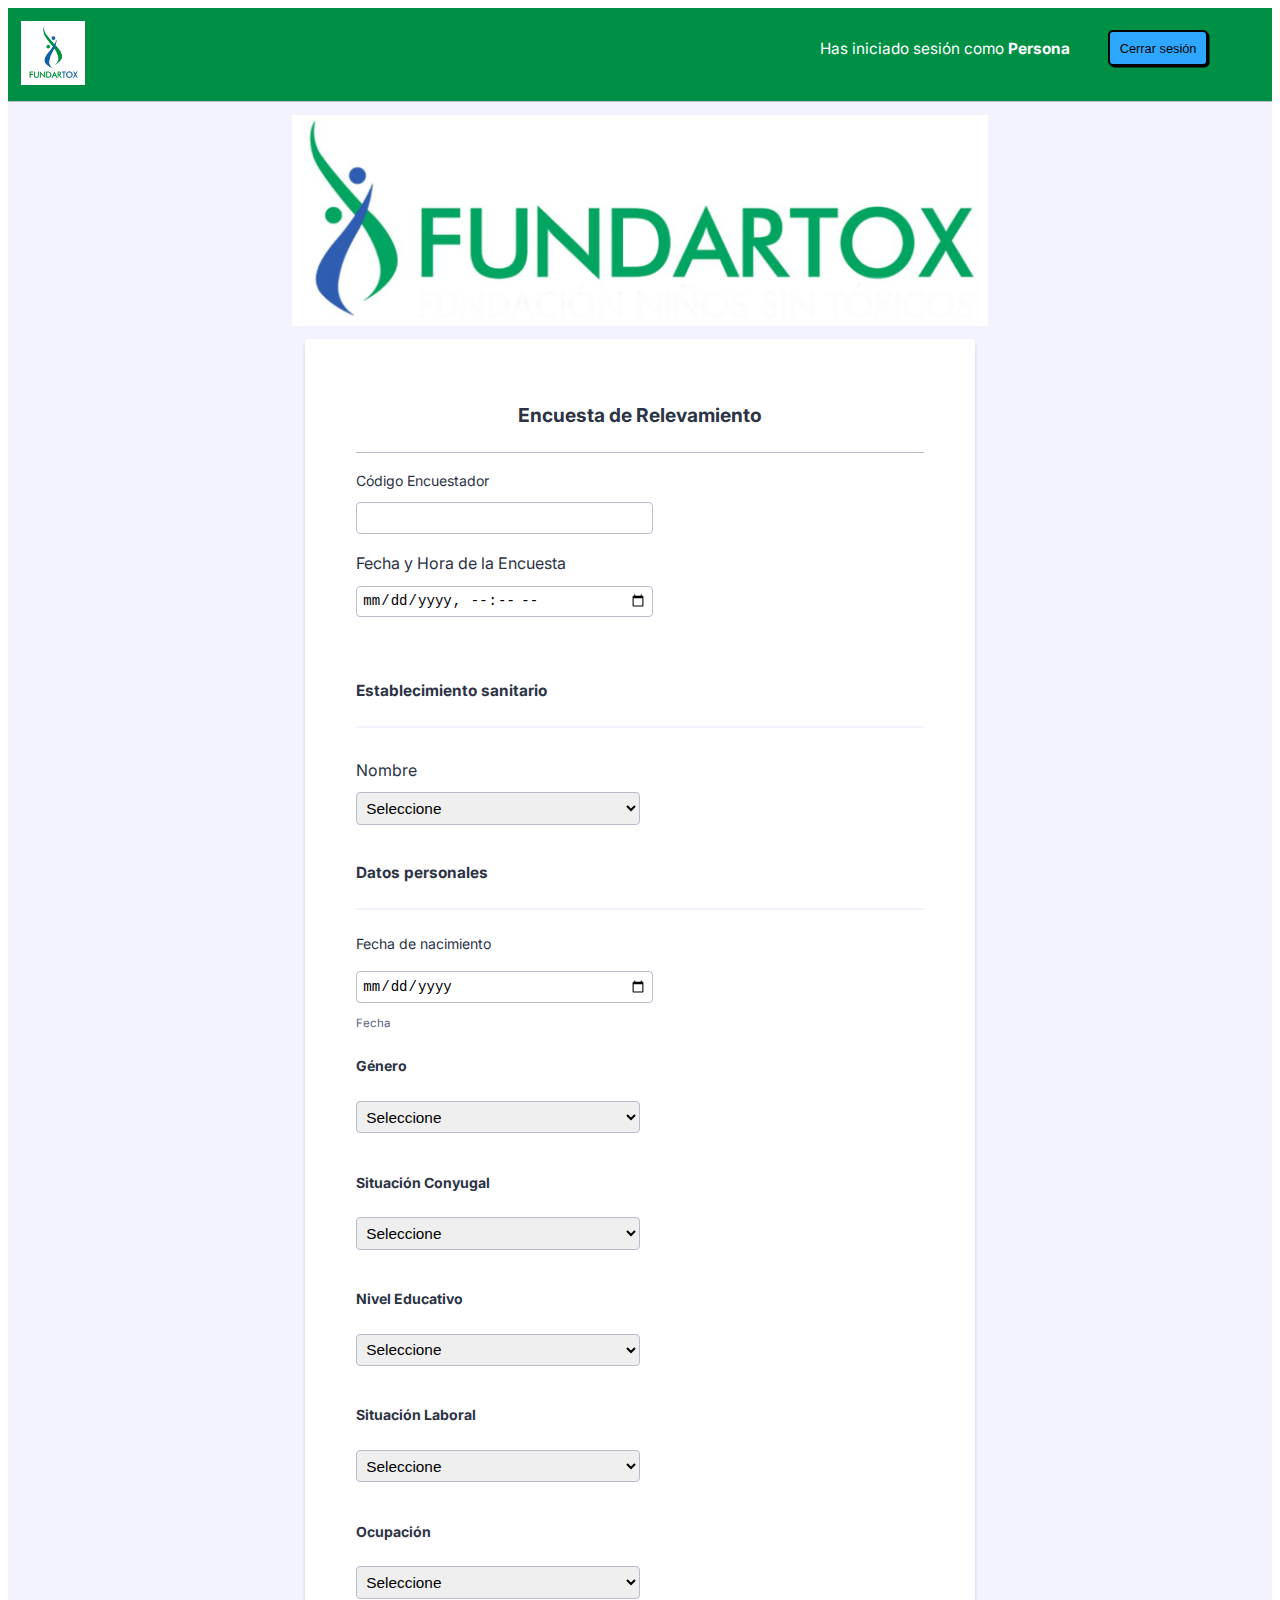
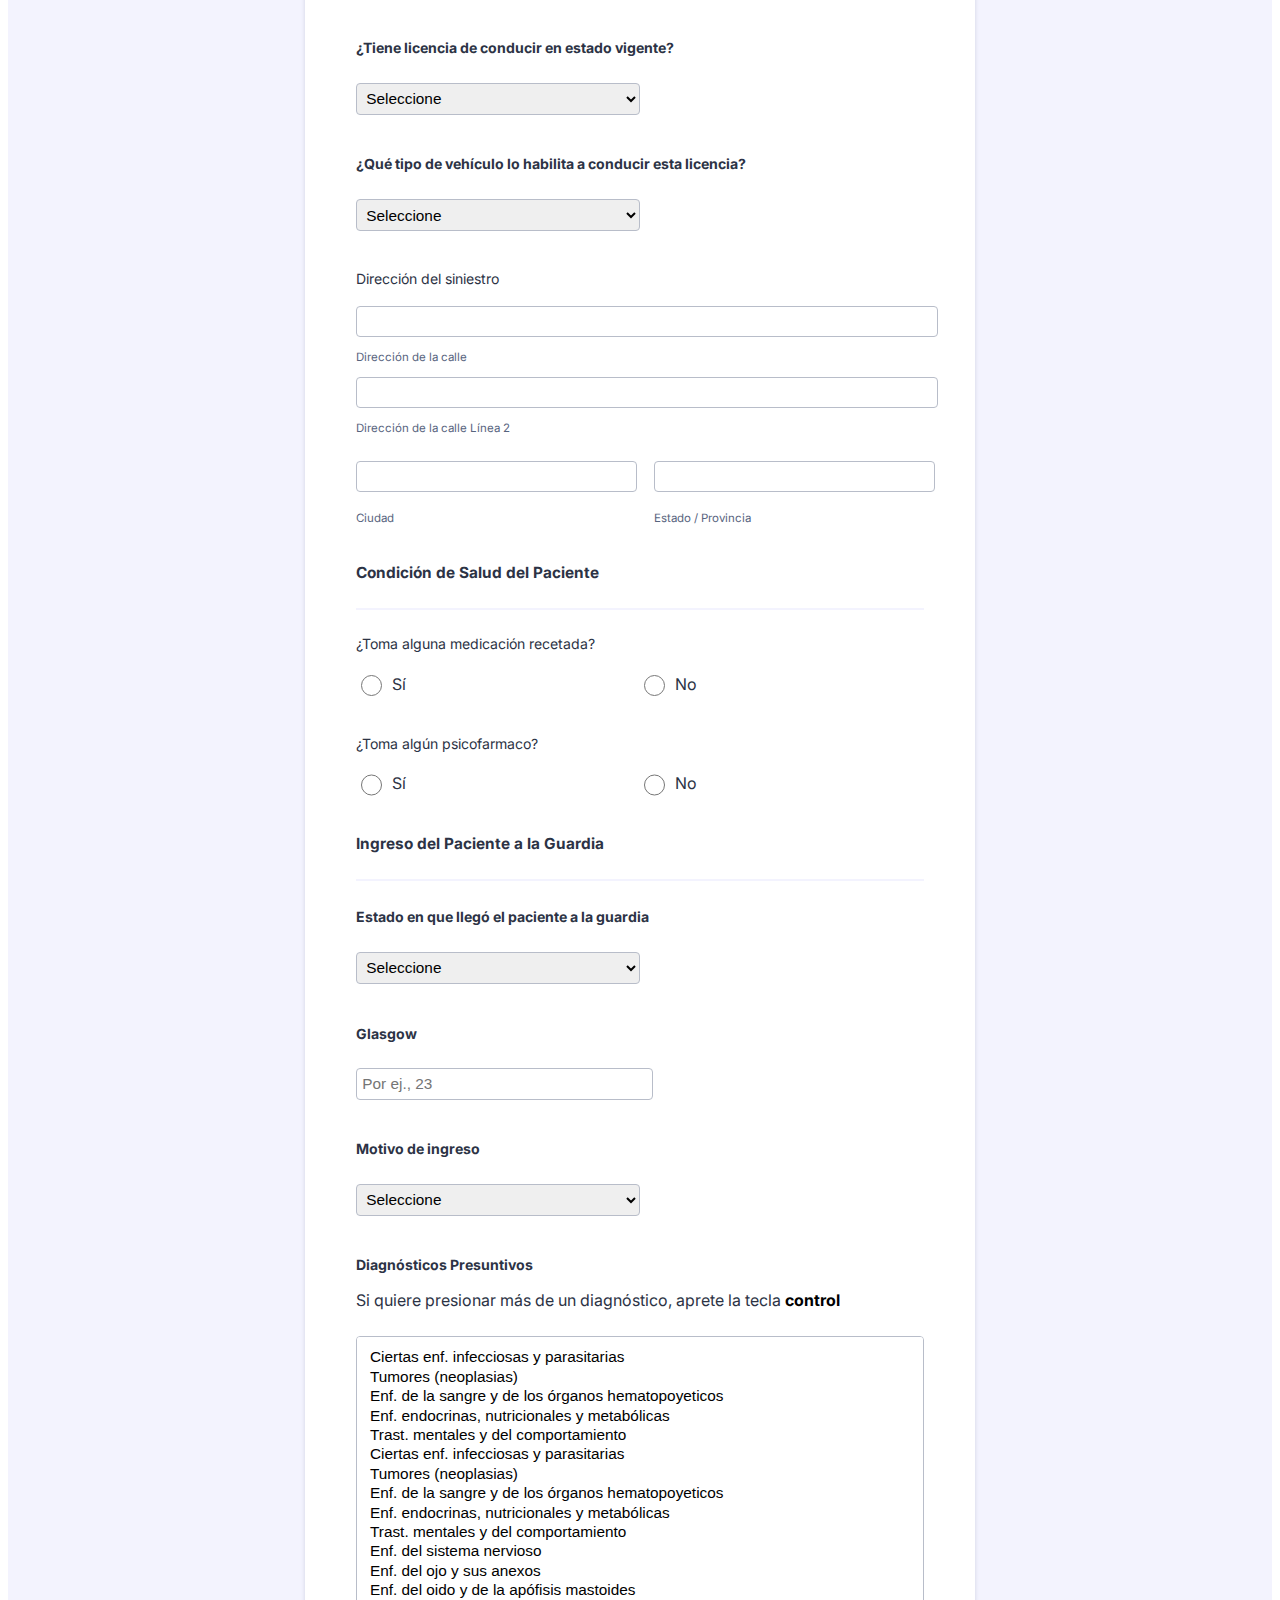
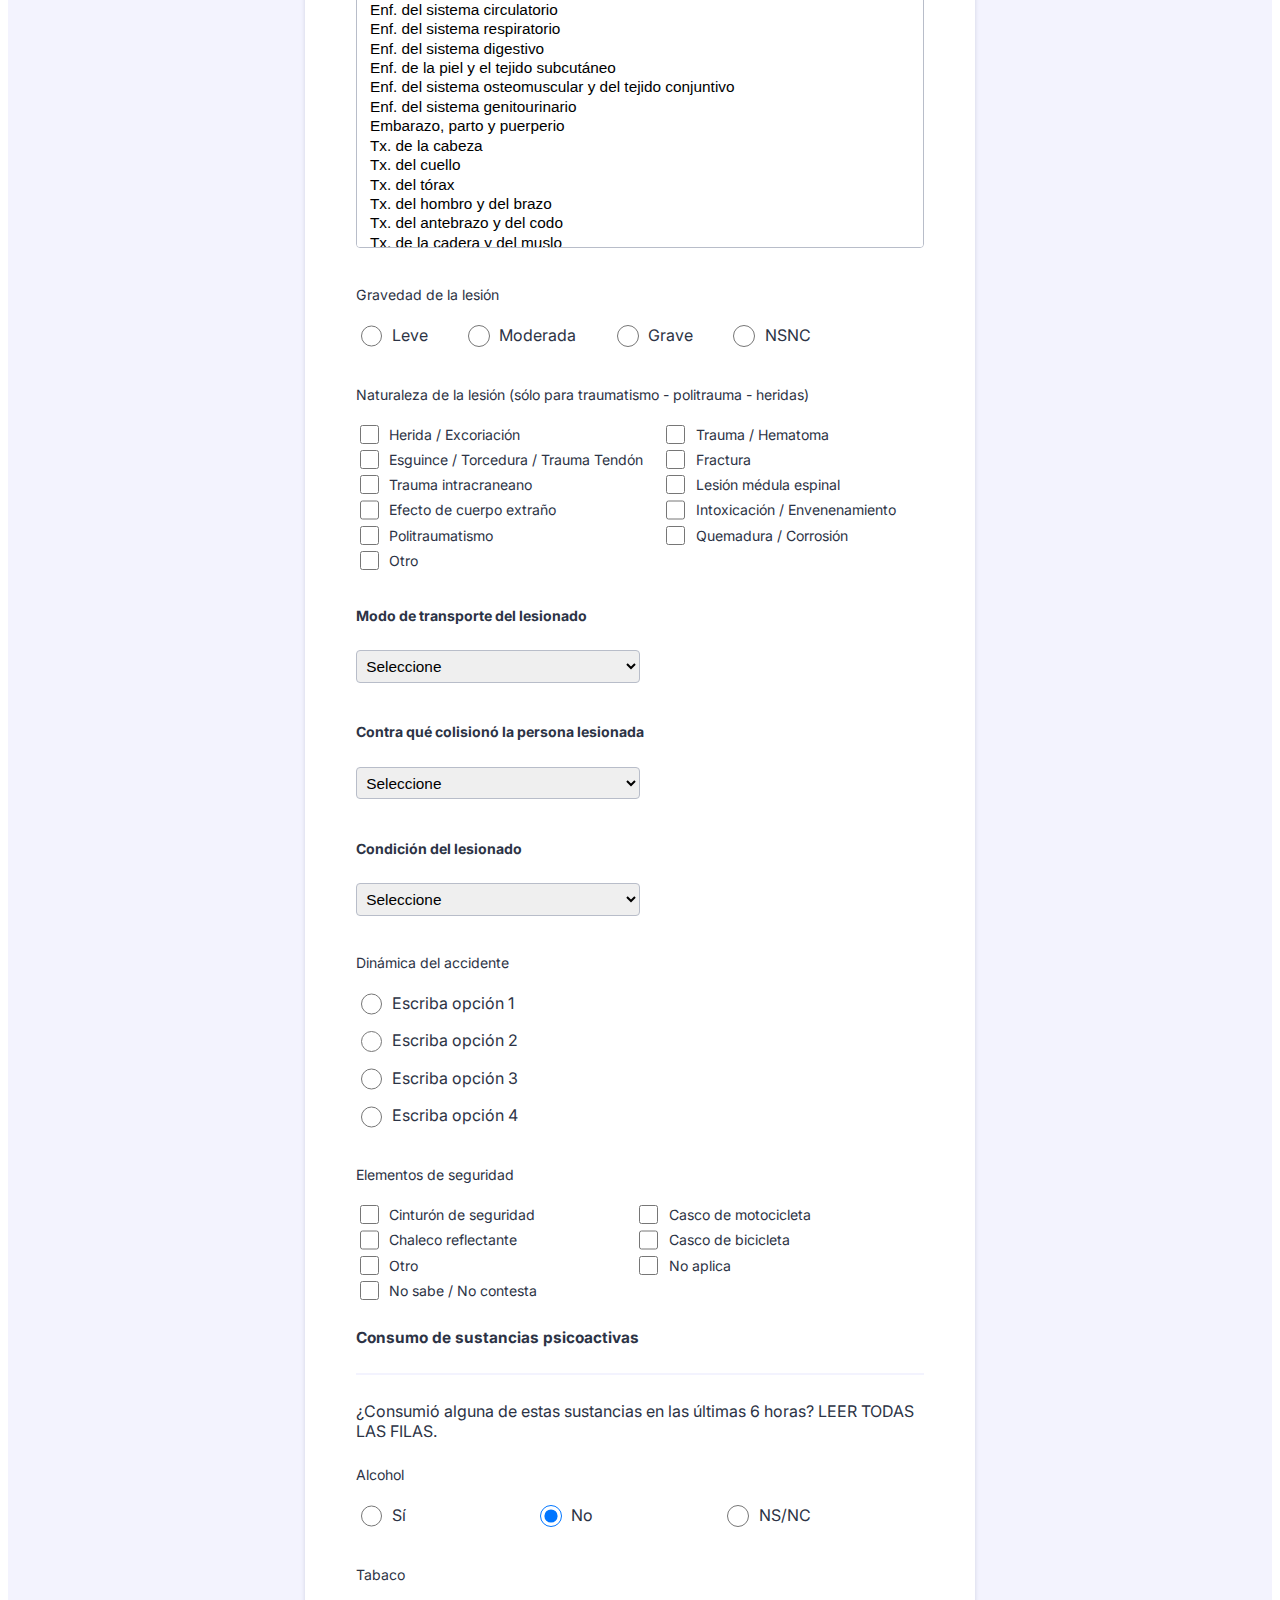
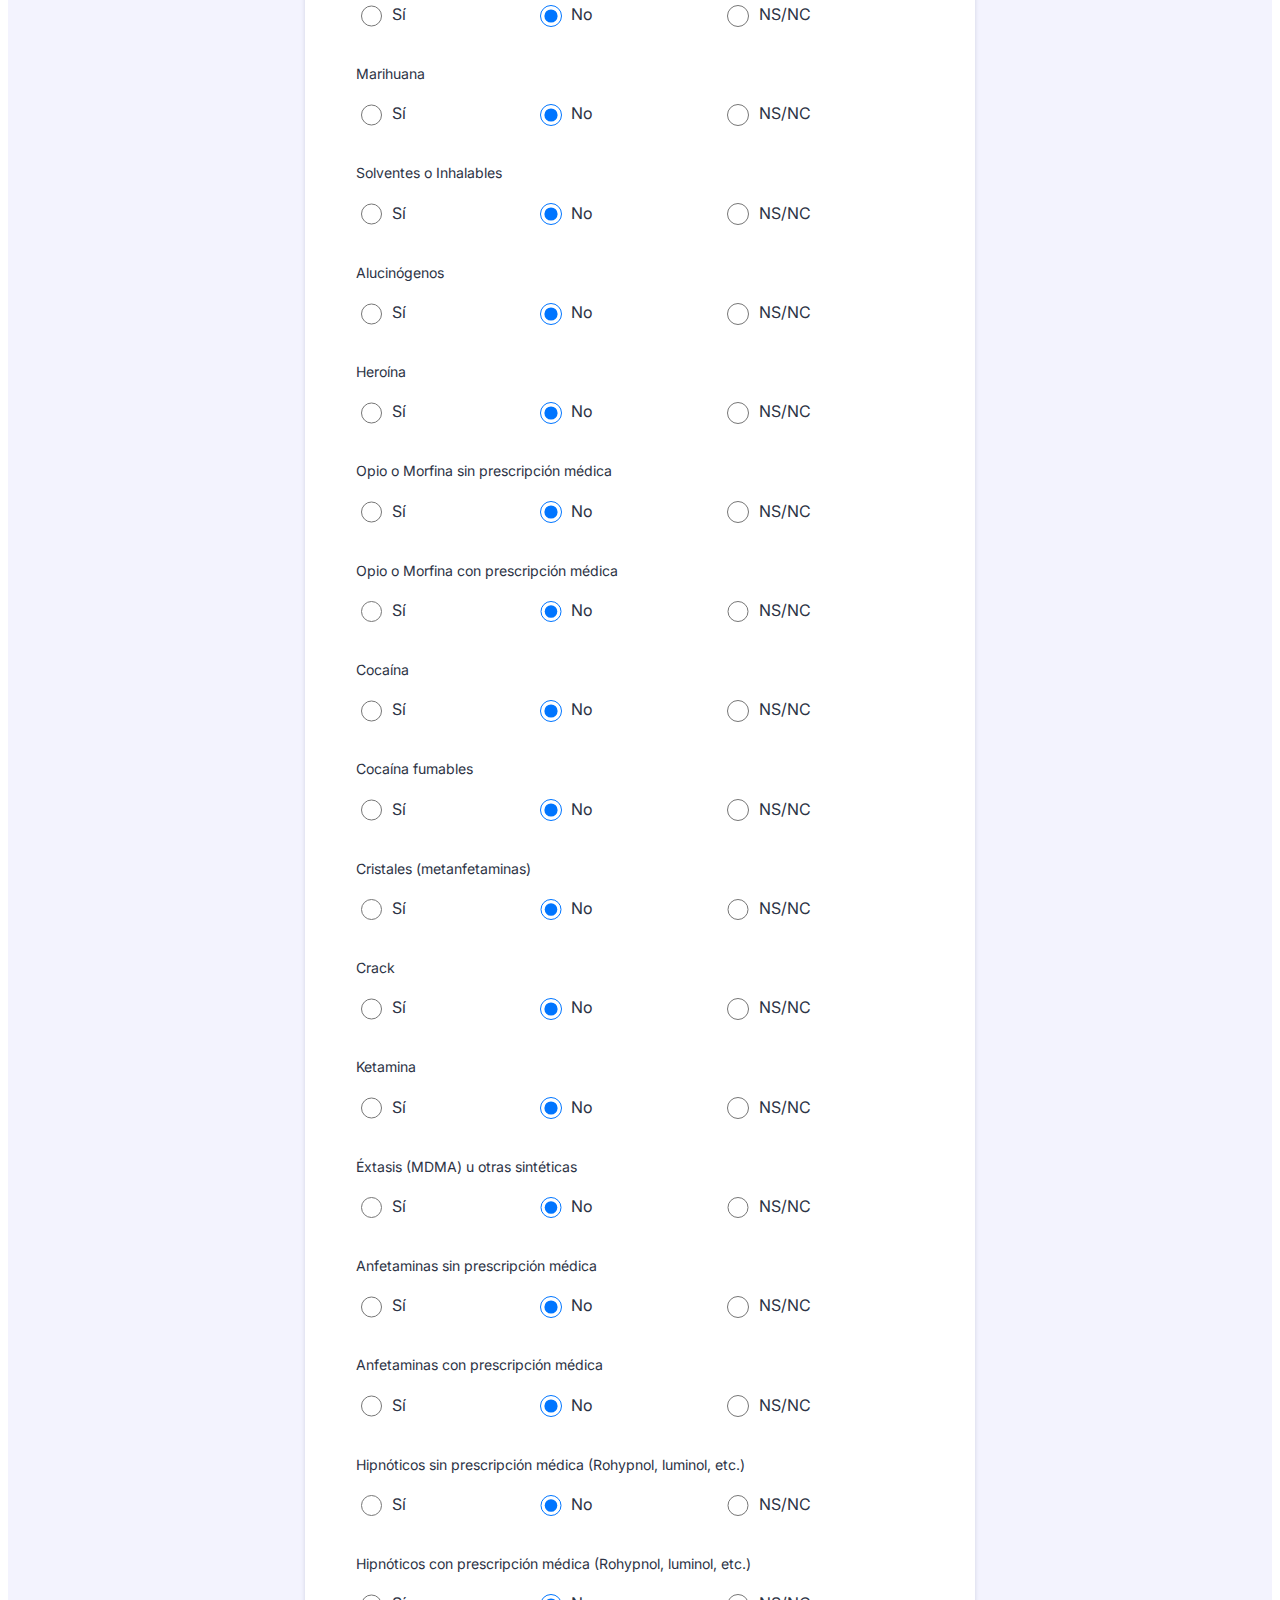
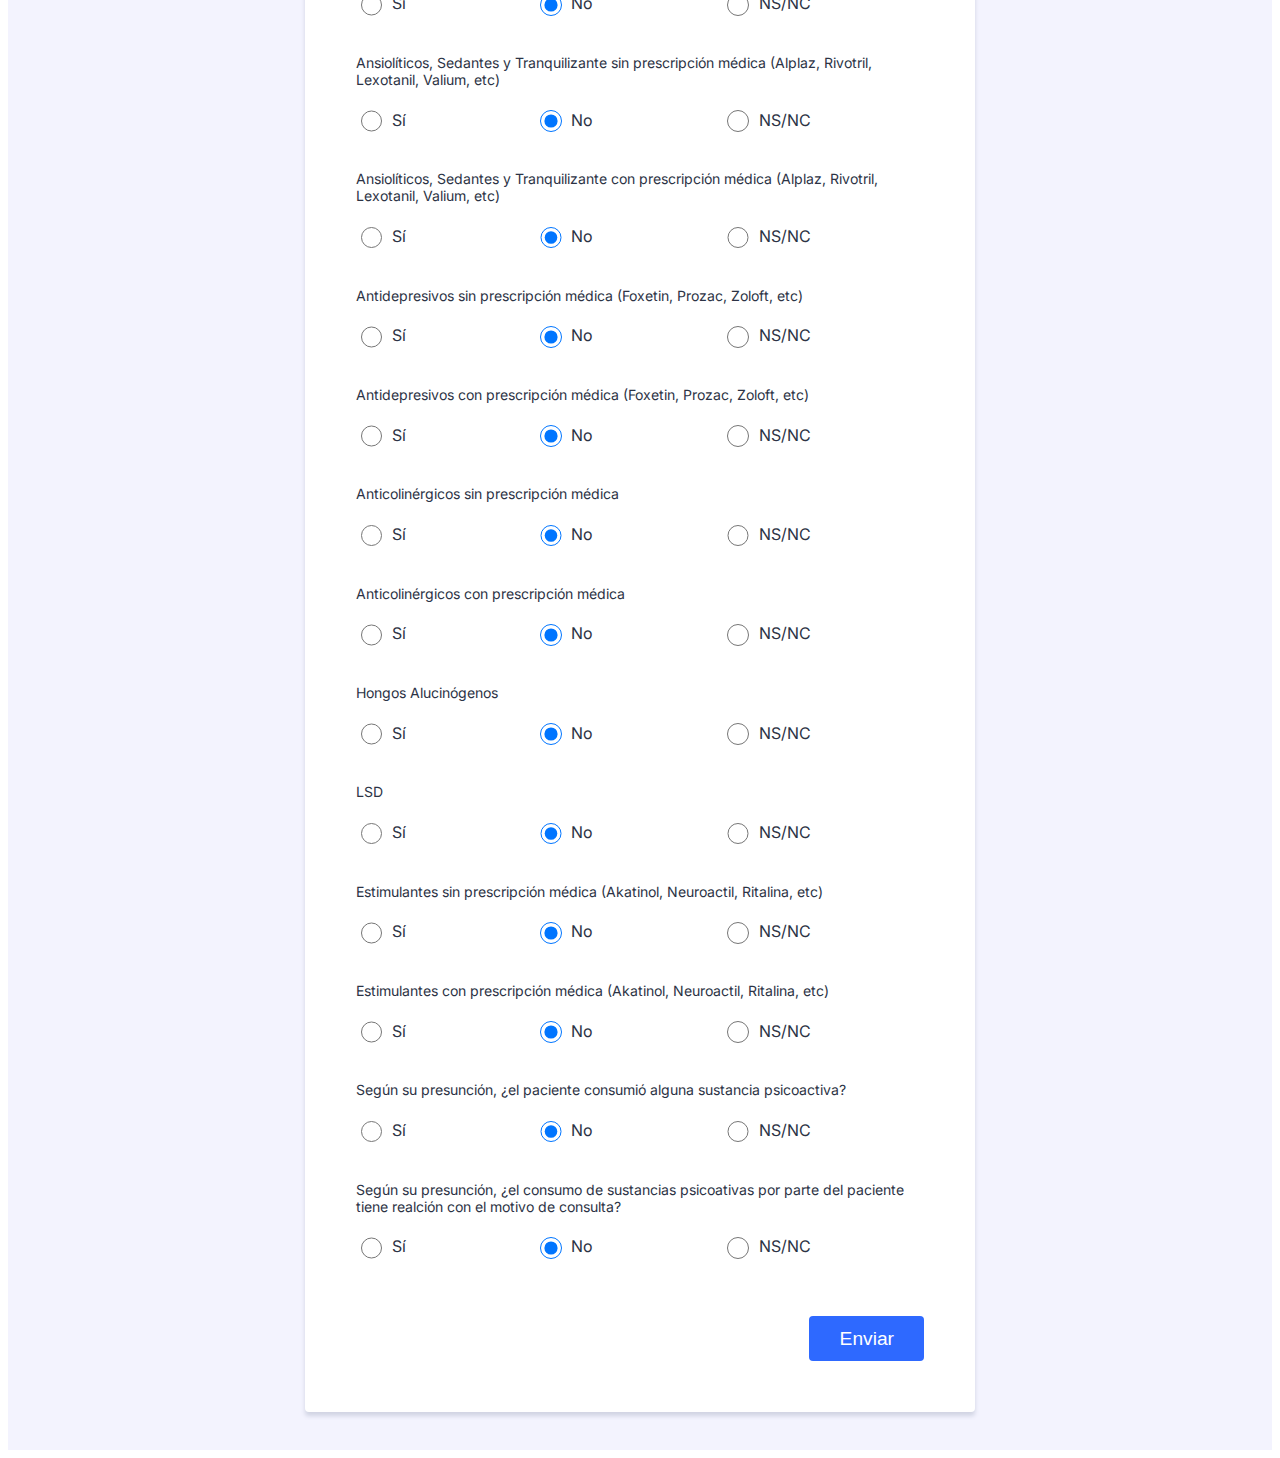
<file: index.html>
<!DOCTYPE html>
<html lang="en">
<head>
    <meta charset="UTF-8">
    <meta http-equiv="X-UA-Compatible" content="IE=edge">
    <meta name="viewport" content="width=device-width, initial-scale=1.0">
    <title>Document</title>
    <link rel="preconnect" href="https://fonts.googleapis.com">
    <link rel="preconnect" href="https://fonts.gstatic.com" crossorigin>
    <link href="https://fonts.googleapis.com/css2?family=Inter:wght@100;200;400&display=swap" rel="stylesheet">
    <link rel="stylesheet" href="style.css">
</head>
<body>
    <main class="body">
        <header class="header">
            <div class="isologo">
                <img src="./images/Isologo.png" alt="isologo">
            </div>
            <div class="divUsuarioSesion">
                <p>Has iniciado sesión como <span class="nombreUsuario">Persona</span></p>
                <button class="btnSesion">
                    Cerrar sesión
                </button>
            </div>
        </header>
    <!-- <section id="progress">
        <div>
            barra que progresa
        </div>
        <div>
            <p>1% completado</p>
            <p>1/52 Campos completados</p>
        </div>
    </section> -->
        <div class="divLogo">
            <img src="./images/Logo.png" alt="logo">
        </div>
        <form id="userForm" class="userForm">
        <h1 class="h1">Encuesta de Relevamiento</h1>
        <section id="inicioEncuesta">
            <div class="divPar">
                <label for="codigoEncuestador" class="labelTitulo label">Código Encuestador</label>
                <input class="inputText" type="text" id="codigoEncuestador" required/>
            </div>
            <div class="divPar">
                <label class="label" for="fechahora">Fecha y Hora de la Encuesta</label>
                <input class="inputDateTime" type="datetime-local" id="fechahora" name="fechahora" required>
            </div>
        </section>
        <section id="establecimientoSanitario" class="establecimientoSanitario">
            <h2 class="h2">Establecimiento sanitario</h2>
            <label class="label" for="nombrehospital">Nombre</label>
            <select class="select" id="nombrehospital" name="nombrehospital" required>
                <option value="">Seleccione</option>
                <option value="bsAsHospitalHeroesMalvinas">Bs As Hospital Héroes de Malvinas</option>
                <option value="bsAsHospitalInterzonalGeneralAgudosSanMartin">Bs As Hospital Interzonal General de Agudos General José de San Martín</option>
                <option value="bsAsHospitalInterzonalAgudosEvita">Bs As Hospital Interzonal de Agudos Evita</option>
                <option value="bsAsHospitalZonalAgudosParoissien">Bs AsHospital Zonal General de Agudos Dr. Paroissien</option>
                <option value="bsAsHospitalZonalAgudosDomingoMercante">Bs As Hospital Zonal de Agudos Gdor. Domingo Mercante</option>
                <option value="bsAsHospitalZonalAgudosDescentralizadoEvita">Bs As Hospital Zonal General de Agudos Descentralizado Evita Pueblo</option>
                <option value="cabaHospitalGeneralAgudosJuanFernandez">CABA Hospital General de Agudos Dr. Juan A. Fernández</option>
                <option value="cabaHospitalDonacionSantojanni">CABA Hospital Donación Francisco Santojanni</option>
                <option value="catamarcaBospitalInterzonalSanJuanBautista">Catamarca Hospital Interzonal San Juan Bautista</option>
                <option value="chacoospitalJulioPerrando">Chaco Hospital Julio C. Perrando</option>
                <option value="chubutHospitalZonalTrelewAdolfoLargara">Chubut Hospital zonal Trelew Dr. Adolfo Márgara</option>
                <option value="cordobaHospitalMunicipalUrgencias">Córdoba Hospital Municipal De Urgencias</option>
                <option value="cordobaHospitalRioCuartoSanAntonioPadua">Córdoba Hospital Río Cuarto San Antonio de Padua</option>
                <option value="corrientesHospitalEscuelaJoseSanMartin">Corrientes Hospital Escuela José de San Martín</option>
                <option value="entreRiosHospitalSanMartin">Entre Ríos Hospital San Martín</option>
                <option value="formosaHospitalCentral">Formosa Hospital Central</option>
                <option value="jujuyHospitalPabloSoria">Jujuy Hospital Pablo Soria</option>
                <option value="laPampaHospitalLucioMolas">La Pampa Hospital Dr. Lucio Molas</option>
                <option value="laRiojaHospitalRegionalEnriqueBarros">La Rioja Hospital Regional Dr. Enrique Vera Barros</option>
                <option value="mendozaHospitalCentral">Mendoza Hospital Central</option>
                <option value="misionesHospitalEscuelaAgudosRamonMadariaga">Misiones Hospital Escuela de Agudos Dr. Ramón Madariaga</option>
                <option value="neuquenHospitalProvincialNeuquenCastroRendon">Neuquén Hospital Provincial Neuquén Dr. Castro Rendon</option>
                <option value="rioNegroHospitalArtemidesZatti">Río Negro Hospital Artémides Zatti</option>
                <option value="saltaHospitalSanBernardo">Salta Hospital San Bernardo</option>
                <option value="sanJuanHospitalRawson">San Juan Hospital Rawson</option>
                <option value="sanLuiscomplejoSanitarioSanLuis">San Luis Complejo Sanitario de San Luis</option>
                <option value="santaCruzHospitalRegionalRioGallegos">Santa Cruz Hospital Regional de Río Gallegos</option>
                <option value="santaFeHospitalProvincialJoseMariaCullen">Santa Fé Hospital Provincial Dr. José María Cullén</option>
                <option value="santaFeHospitalEmergenciasClementeAlvarez">Santa Fé Hospital de Emergencias Dr. Clemente Álvarez</option>
                <option value="santiagoDelEsteroospitalRegionalRamonCarrillo">Santiago del Estero Hospital Regional "Dr. Ramón Carrillo"</option>
                <option value="tierraDelFuegoHospitalRegionalUshuaiaErnestoCampos">Tierra del Fuego Hospital Regional Ushuaia Gobernador Ernesto Campos</option>
                <option value="tucumanHospitalAngelPadilla">Tucumán Hospital Ángel C. Padilla</option>
            </select>
        </section>
        <section id="datosPersonales">
            <h2 class="h2">Datos personales</h2>
            <h3 class="h3">Fecha de nacimiento</h3>
            <div class="fechaNacimiento">
                <label for="fechaDeNacimiento" class="labelText label">Fecha</label>
                <input class="inputDate" type="date" id="fechaDeNacimiento" required/>
            </div>
            <div class="divSeparacion">
                <label for="genero" class="labelSelect label">Género</label>
                <div class="divSelect">
                    <select class="select" id="genero" name="genero" required>
                        <option value="">Seleccione</option>
                        <option value="masculino">Masculino</option>
                        <option value="femenino">Femenino</option>
                        <option value="o">O</option>
                        <option value="x">X</option>
                    </select>
                </div>
            </div>
            <div>
                <label for="situacionConyugal" class="labelSelect label">Situación Conyugal</label>
                <div class="divSelect">
                    <select class="select" id="situacionConyugal" name="situacionConyugal" required>
                        <option value="">Seleccione</option>
                        <option value="conPareja">Con pareja</option>
                        <option value="sinPareja">Sin pareja</option>
                        <option value="noResponde">No responde</option>
                    </select>
                </div>
            </div>
            <div>
                <label for="nivelEducativo" class="labelSelect label">Nivel Educativo</label>
                <div class="divSelect">
                    <select class="select" id="nivelEducativo" name="nivelEducativo" required>
                        <option value="">Seleccione</option>
                        <option value="sinInstruccion">Sin instrucción (SI)</option>
                        <option value="primariaCompleta">Primaria Incompleta (PI)</option>
                        <option value="primariaIncompleta">Primaria Completa (PC)</option>
                        <option value="secundariaCompleta">Secundaria Incompleta (SI)</option>
                        <option value="secundariaIncompleta">Secundaria Completa (SC)</option>
                        <option value="tuIncompleta">Terciaria o Universidad Incompleta (TUI)</option>
                        <option value="tuCompleta">Terciaria o Universidad Completa (TUC)</option>
                        <option value="nosabeNocontesta">No sabe o no contesta (NSNC)</option>
                    </select>
                </div>
            </div>
            <div>
                <label for="situacionLaboral" class="labelSelect label">Situación Laboral</label>
                <div class="divSelect">
                    <select class="select" id="situacionLaboral" name="situacionLaboral" required>
                        <option value="">Seleccione</option>
                        <option value="tiempoCompleto">Trabaja a tiempo completo (más de 35 horas)</option>
                        <option value="tiempoParcial">Trabaja a tiempo parcial (menos de 35 horas)</option>
                        <option value="trabajaEsporadicamente">Trabaja esporádicamente</option>
                        <option value="desempleado">Desempleado</option>
                        <option value="dedicadoAlEstudio">Dedicado al estudio</option>
                        <option value="notrabajaNobusca">No trabaja y no busca trabajo</option>
                        <option value="trabajadorFamiliar">Trabajador familiar</option>
                        <option value="jubiladoPensionadoRentista">Jubilado / pensionado / rentista</option>
                        <option value="incapacitadoParaTrabajar">Incapacitado para trabajar</option>
                        <option value="nosabeNocontesta">No sabe o no contesta (NSNC)</option>
                    </select>
                </div>
            </div>
            <div>
                <label for="ocupacion" class="labelSelect label">Ocupación</label>
                <div class="divSelect">
                    <select class="select" id="ocupacion" name="ocupacion" required>
                        <option value="">Seleccione</option>
                        <option value="comoPropio">Para su propio negocio / empresa / actividad</option>
                        <option value="comoEmpleado">Como obrero o empleado para un patrón / empresa / institución</option>
                        <option value="comoServicioDomestico">Como servicio doméstico</option>
                    </select>
                </div>
            </div>
            <div>
                <label for="licenciaConducir" class="labelSelect label">¿Tiene licencia de conducir en estado vigente?</label>
                <div class="divSelect">
                    <select class="select" id="licenciaConducir" name="licenciaConducir" required>
                        <option value="">Seleccione</option>
                        <option value="si">Si</option>
                        <option value="no">No</option>
                        <option value="nosabeNocontesta">No sabe o no contesta</option>
                    </select>
                </div>
            </div>
            <div>
                <label for="tipoLicenciaConducir" class="labelSelect label">¿Qué tipo de vehículo lo habilita a conducir esta licencia?</label>
                <div class="divSelect">
                    <select class="select" id="tipoLicenciaConducir" name="tipoLicenciaConducir" required>
                        <option value="">Seleccione</option>
                        <option value="ciclomotores">Ciclomotores, Motocicletas y Triciclos motorizados</option>
                        <option value="automovilesCamionetas">Automóviles y camionetas con acoplados de hasta 750 kg de peso a casa rodante</option>
                        <option value="camionesClaseB">Camiones sin acoplado y los comprendidos en la clase B</option>
                        <option value="servicios-B-C">Los destinados al servicio de transporte de pasajeros, emergencias, seguridad y los de clase B o C, según caso</option>
                        <option value="automoresDiscapacitados">Automotores especialmente adaptados para discapacitados</option>
                        <option value="agricolas">Tractores agrícolas y maquinaria especial agrícola</option>
                    </select>
                </div>
            </div>
            <h3 class="h3">Dirección del siniestro</h3>
            <div class="divLargo">
                <label for="direccionSiniestro" class="labelText label">Dirección de la calle</label>
                <input class="inputLargo input" type="text" id="direccionSiniestro" required>
            </div>
            <div class="divLargo">
                <label for="direccionSiniestro-2" class="labelText label">Dirección de la calle Línea 2</label>
                <input class="inputLargo input" type="text" id="direccionSiniestro-2" required>
            </div>
            <div class="dosDivsJuntos">
                <div>
                    <label for="ciudadSiniestro" class="labelText label">Ciudad</label>
                    <input class="inputCorto input" type="text" id="ciudadSiniestro" required>
                </div>
                <div>
                    <label for="estadoProvinciaSiniestro" class="labelText label">Estado / Provincia</label>
                    <input class="inputCorto input" type="text" id="estadoProvinciaSiniestro" required>
                </div>
            </div>
        </section>
        <section id="condicionSaludPaciente">
            <h2 class="h2">Condición de Salud del Paciente</h2>
            <div>
                <h3 class="h3">¿Toma alguna medicación recetada?</h3>
                <div class="divPreguntaRadio">
                    <div class="divDosRadio">
                        <input class="inputRadio" name="medicacionResetada" value="si" type="radio" id="medicacionRecetadaSi">
                        <label class="label" for="medicacionRecetadaSi">Sí</label>
                    </div>
                    <div class="divDosRadio">
                        <input class="inputRadio" name="medicacionResetada" value="no" type="radio" id="medicacionRecetadaNo">
                        <label class="label" for="medicacionRecetadaNo">No</label>
                    </div>
                </div>
                <h3 class="h3">¿Toma algún psicofarmaco?</h3>
                <div class="divPreguntaRadio">
                    <div class="divDosRadio">
                        <input class="inputRadio" name="psicofarmaco" value="si" type="radio" id="psicofarmacoSi">
                        <label class="label" for="psicofarmacoSi">Sí</label>
                    </div>
                    <div class="divDosRadio">
                        <input class="inputRadio" name="psicofarmaco" value="no" type="radio" id="psicofarmacoNo">
                        <label class="label" for="psicofarmacoNo">No</label>
                    </div>
                </div>
            </div>
        </section>
        <section id="ingresoPacienteGuardia">
            <h2 class="h2">Ingreso del Paciente a la Guardia</h2>
            <div>
                <label for="estadoPaciente" class="labelSelect label">Estado en que llegó el paciente a la guardia</label>
                <div class="divSelect">
                    <select class="select" id="estadoPaciente" name="estadoPaciente" required>
                        <option value="">Seleccione</option>
                        <option value="conciente">Conciente</option>
                        <option value="inconciente">Inconciente</option>
                        <option value="confuso">Confuso</option>
                    </select>
                </div>
            </div>
            <div>
                <label for="glasgow" class="labelSelect label">Glasgow</label>
                <div class="divSelect">
                    <input class="inputText" type="text" id="glasgow" placeholder="Por ej., 23" required>
                </div>
            </div>
            <div>
                <label for="motivoIngreso" class="labelSelect label">Motivo de ingreso</label>
                <div class="divSelect">
                    <select class="select" id="motivoIngreso" name="motivoIngreso" required>
                        <option value="">Seleccione</option>
                        <option value="desconocido">Desconocido</option>
                        <option value="siniestroTransito">Siniestro de tránsito</option>
                        <option value="siniestroTransitoItinere">Siniestro de tránsito in itinere</option>
                        <option value="siniestroTransitoTrabajo">Siniestro de tránsito en ocasión de trabajo</option>
                    </select>
                </div>
            </div>
            <div>
                <label for="diagnosticosPresuntivos" class="labelSelect label">Diagnósticos Presuntivos</label>
                <p>Si quiere presionar más de un diagnóstico, aprete la tecla <span class="negrita">control</span></p>
                <div class="divSelectMultiple">
                    <select multiple name="diagnosticosPresuntivos" id="diagnosticosPresuntivos" class="selectScroll select">
                        <option value="CiertasEnfInfecciosasParasitarias">Ciertas enf. infecciosas y parasitarias</option>
                        <option value="Tumores-(neoplasias)">Tumores (neoplasias)</option>
                        <option value="EnfSangreOrganosHematopoyeticos">Enf. de la sangre y de los órganos hematopoyeticos</option>
                        <option value="EnfEndocrinasNutricionalesMetabolicas">Enf. endocrinas, nutricionales y metabólicas</option>
                        <option value="TrastMentalesComportamiento">Trast. mentales y del comportamiento</option>
                        <option value="CiertasEnfInfecciosasParasitarias">Ciertas enf. infecciosas y parasitarias</option>
                        <option value="Tumores-(neoplasias)">Tumores (neoplasias)</option>
                        <option value="EnfSangreOrganosHematopoyeticos">Enf. de la sangre y de los órganos hematopoyeticos</option>
                        <option value="EnfEndocrinasNutricionalesMetabolicas">Enf. endocrinas, nutricionales y metabólicas</option>
                        <option value="TrastMentalesComportamiento">Trast. mentales y del comportamiento</option>
                        <option value="EnfSistemaNervioso">Enf. del sistema nervioso</option>
                        <option value="EnfOjoAnexos">Enf. del ojo y sus anexos</option>
                        <option value="EnfOidoApofisisMastoides">Enf. del oido y de la apófisis mastoides</option>
                        <option value="EnfSistemaCirculatorio">Enf. del sistema circulatorio</option>
                        <option value="EnfSistemaRespiratorio">Enf. del sistema respiratorio</option>
                        <option value="EnfSistemaDigestivo">Enf. del sistema digestivo</option>
                        <option value="EnfPielTejidoSubcutaneo">Enf. de la piel y el tejido subcutáneo</option>
                        <option value="EnfSistemaOsteomuscularTejidoConjuntivo">Enf. del sistema osteomuscular y del tejido conjuntivo</option>
                        <option value="EnfSistemaGenitourinario">Enf. del sistema genitourinario</option>
                        <option value="EmbarazoPartoPuerperio">Embarazo, parto y puerperio</option>
                        <option value="TxCabeza">Tx. de la cabeza</option>
                        <option value="TxCuello">Tx. del cuello</option>
                        <option value="TxTorax">Tx. del tórax</option>
                        <option value="TxHombroBrazo">Tx. del hombro y del brazo</option>
                        <option value="TxAntebrazoCodo">Tx. del antebrazo y del codo</option>
                        <option value="TxCaderaMuslo">Tx. de la cadera y del muslo</option>
                        <option value="TxRodillaPierna">Tx. de la rodilla y de la pierna</option>
                        <option value="TxTobilloPie">Tx. del tobillo y del pie</option>
                        <option value="FractColumnaVertebralNivelNoEsp">Fract. de la columna vertebral, nivel no esp.</option>
                        <option value="Otros-TxColumnaVertebralNivelNoEsp">Otros Tx. de la columna vertebral y del tronco, nivel no esp.</option>
                        <option value="AccidentesTransp">Accidentes de transp.</option>
                        <option value="PeatonLesionadoAccidenteTransp">Peatón lesionado en accidente de transp.</option>
                        <option value="CiclistaLesionadoAccidenteTransp">Ciclista lesionado en accidente de transp.</option>
                        <option value="MotociclistaLesionadoAccidenteTransp">Motociclista lesionado en accidente de transp.</option>
                        <option value="OcupanteAutomovilLesionadoAccidenteTransp">Ocupante de automóvil lesionado en accidente de transp.</option>
                        <option value="OcupanteAutomovilLesionadoAccidenteTransp">Ocupante de camioneta o furgoneta lesionado en accidente de transp.</option>
                        <option value="OcupanteVehiculoTransportePesadoLesionadoAccidenteTransp">Ocupante de vehículo de transporte pesado lesionado en accidente de transp.</option>
                        <option value="OcupanteAutobusLesionadoAccidenteTransp">Ocupante de autobús lesionado en accidente de transp.</option>
                    </select>
                </div>
            </div>
            <h3 class="h3">Gravedad de la lesión</h3>
            <div class="divTresRadio">
                <div class="divDosRadio">
                    <input class="inputRadio" name="gravedadLesion" id="gravedadLesionLeve" value="gravedadLesionLeve" type="radio">
                    <label for="gravedadLesionLeve">Leve</label>
                </div>
                <div class="divDosRadio">
                    <input class="inputRadio" name="gravedadLesion" id="gravedadLesionModerada" value="gravedadLesionModerada" type="radio">
                    <label for="gravedadLesionModerada">Moderada</label>
                </div>
                <div class="divDosRadio">
                    <input class="inputRadio" name="gravedadLesion" id="gravedadLesionGrave" value="gravedadLesionGrave" type="radio">
                    <label for="gravedadLesion">Grave</label>
                </div>
                <div class="divDosRadio">
                    <input class="inputRadio" name="gravedadLesion" id="gravedadLesionNSNC" value="gravedadLesionNSNC" type="radio">
                    <label for="gravedadLesion">NSNC</label>
                </div>
            </div>
            <h3 class="h3">Naturaleza de la lesión (sólo para traumatismo - politrauma - heridas)</h3>
            <div class="divMultipleCheckboxLargo">
                <div>
                    <div class="divCheckbox">
                        <input class="inputCheckbox" type="checkbox" name="naturalezaLesion" id="heridaExcoriacion" value="heridaExcoriacion">
                        <label class="labelCheckbox" for="heridaExcoriacion">Herida / Excoriación</label>
                    </div>
                    <div class="divCheckbox">
                        <input class="inputCheckbox" type="checkbox" name="naturalezaLesion" id="esguinceTorceduraTraumaTendc" value="esguinceTorceduraTraumaTendc">
                        <label class="labelCheckbox" for="esguinceTorceduraTraumaTendc">Esguince / Torcedura / Trauma Tendón</label>
                    </div>
                    <div class="divCheckbox">
                        <input class="inputCheckbox" type="checkbox" name="naturalezaLesion" id="traumaIntracraneano" value="traumaIntracraneano">
                        <label class="labelCheckbox" for="traumaIntracraneano">Trauma intracraneano</label>
                    </div>
                    <div class="divCheckbox">
                        <input class="inputCheckbox" type="checkbox" name="naturalezaLesion" id="efectoCuerpoExtraño" value="efectoCuerpoExtraño">
                        <label class="labelCheckbox" for="efectoCuerpoExtraño">Efecto de cuerpo extraño</label>
                    </div>
                    <div class="divCheckbox">
                        <input class="inputCheckbox" type="checkbox" name="naturalezaLesion" id="politraumatismo" value="politraumatismo">
                        <label class="labelCheckbox" for="politraumatismo">Politraumatismo</label>
                    </div>
                    <div class="divCheckbox">
                        <input class="inputCheckbox" type="checkbox" name="naturalezaLesion" id="otro" value="otro">
                        <label class="labelCheckbox" for="otro">Otro</label>
                    </div>
                </div>
                <div>
                    <div class="divCheckbox">
                        <input class="inputCheckbox" type="checkbox" name="naturalezaLesion" id="traumaHematoma" value="traumaHematoma">
                        <label class="labelCheckbox" for="traumaHematoma">Trauma / Hematoma</label>
                    </div>
                    <div class="divCheckbox">
                        <input class="inputCheckbox" type="checkbox" name="naturalezaLesion" id="fractura" value="fractura">
                        <label class="labelCheckbox" for="fractura">Fractura</label>
                    </div>
                    <div class="divCheckbox">
                        <input class="inputCheckbox" type="checkbox" name="naturalezaLesion" id="lesionMedulaEspinal" value="lesionMedulaEspinal">
                        <label class="labelCheckbox" for="lesionMedulaEspinal">Lesión médula espinal</label>
                    </div>
                    <div class="divCheckbox">
                        <input class="inputCheckbox" type="checkbox" name="naturalezaLesion" id="intoxicacionEnvenenamiento" value="intoxicacionEnvenenamiento">
                        <label class="labelCheckbox" for="intoxicacionEnvenenamiento">Intoxicación / Envenenamiento</label>
                    </div>
                    <div class="divCheckbox">
                        <input class="inputCheckbox" type="checkbox" name="naturalezaLesion" id="quemaduraCorrosion" value="quemaduraCorrosion">
                        <label class="labelCheckbox" for="quemaduraCorrosion">Quemadura / Corrosión</label>
                    </div>
                </div>
            </div>
            <div>
                <label for="modoTransporteLesionado" class="labelSelect label">Modo de transporte del lesionado</label>
                <div class="divSelect">
                    <select class="select" id="modoTransporteLesionado" name="modoTransporteLesionado" required>
                        <option value="">Seleccione</option>
                        <option value="peatonV1V9">Peatón V01 a V09</option>
                        <option value="ciclistaV10V19">Ciclista V10 a V19</option>
                        <option value="motociclistaV20V29">Motociclista V20 a V29</option>
                        <option value="ocupanteAutomovilV40V49">Ocupante de automóvil V40 a V49</option>
                        <option value="ocupanteCamionetaFurgonetaV50V59">Ocupante de camioneta o furgoneta V50 a V59</option>
                        <option value="ocupanteVehiculoTransportePesadoV60V69">Ocupante de vehículo de transporte pesado V60 a V69</option>
                        <option value="ocupanteAutobusV70V79">Ocupante de autobús V70 a V79</option>
                        <option value="pasajeroTren">Pasajero de Tren</option>
                        <option value="traccionAnimal">Tracción animal</option>
                        <option value="otro">Otro</option>
                        <option value="NSNC">NS / NC</option>
                    </select>
                </div>
            </div>
            <div>
                <label for="contraColisionPersonaLesionada" class="labelSelect label">Contra qué colisionó la persona lesionada</label>
                <div class="divSelect">
                    <select class="select" id="contraColisionPersonaLesionada" name="contraColisionPersonaLesionada" required>
                        <option value="">Seleccione</option>
                        <option value="peatonV1V9">Peatón V01 a V09</option>
                        <option value="animal">Animal</option>
                        <option value="ciclistaV10V19">Ciclista V10 a V19</option>
                        <option value="motociclistaV20V29">Motociclista V20 a V29</option>
                        <option value="ocupanteAutomovilV40V49">Ocupante de automóvil V40 a V49</option>
                        <option value="ocupanteCamionetaFurgonetaV50V59">Ocupante de camioneta o furgoneta V50 a V59</option>
                        <option value="ocupanteVehiculoTransportePesadoV60V69">Ocupante de vehículo de transporte pesado V60 a V69</option>
                        <option value="ocupanteAutobusV70V79">Ocupante de autobús V70 a V79</option>
                        <option value="pasajeroTren">Pasajero de Tren</option>
                        <option value="traccionAnimal">Tracción animal</option>
                        <option value="otro">Otro</option>
                        <option value="NSNC">NS / NC</option>
                    </select>
                </div>
            </div>
            <div>
                <label for="condicionLesionado" class="labelSelect label">Condición del lesionado</label>
                <div class="divSelect">
                    <select class="select" id="condicionLesionado" name="condicionLesionado" required>
                        <option value="">Seleccione</option>
                        <option value="peaton">Peatón</option>
                        <option value="pasajero">Pasajero</option>
                        <option value="conductor">Conductor</option>
                        <option value="acompañante">Acompañante</option>
                        <option value="nsNc">NS / NC</option>
                    </select>
                </div>
            </div>
            <h3 class="h3">Dinámica del accidente</h3>
            <div>
                <div class="divDosRadio">
                    <input class="inputRadio" name="dinamicaAccidente" id="dinamicaAccidenteEscribaOpcion1" value="dinamicaAccidenteEscribaOpcion1" type="radio">
                    <label for="dinamicaAccidenteEscribaOpcion1">Escriba opción 1</label>
                </div>
                <div class="divDosRadio">
                    <input class="inputRadio" name="dinamicaAccidente" id="dinamicaAccidenteEscribaOpcion2" value="dinamicaAccidenteEscribaOpcion2" type="radio">
                    <label for="dinamicaAccidenteEscribaOpcion2">Escriba opción 2</label>
                </div>
                <div class="divDosRadio">
                    <input class="inputRadio" name="dinamicaAccidente" id="dinamicaAccidenteEscribaOpcion3" value="dinamicaAccidenteEscribaOpcion3" type="radio">
                    <label for="dinamicaAccidente">Escriba opción 3</label>
                </div>
                <div class="divDosRadio">
                    <input class="inputRadio" name="dinamicaAccidente" id="dinamicaAccidenteEscribaOpcion4" value="dinamicaAccidenteEscribaOpcion4" type="radio">
                    <label for="dinamicaAccidente">Escriba opción 4</label>
                </div>
            </div>
            <h3 class="h3">Elementos de seguridad</h3>
            <div class="divMultipleCheckbox">
                <div>
                    <div class="divCheckbox">
                        <input class="inputCheckbox" type="checkbox" name="elementosSeguridad" id="cinturonSeguridad" value="cinturonSeguridad">
                        <label class="labelCheckbox" for="cinturonSeguridad">Cinturón de seguridad</label>
                    </div>
                    <div class="divCheckbox">
                        <input class="inputCheckbox" type="checkbox" name="elementosSeguridad" id="chalecoReflectante" value="chalecoReflectante">
                        <label class="labelCheckbox" for="chalecoReflectante">Chaleco reflectante</label>
                    </div>
                    <div class="divCheckbox">
                        <input class="inputCheckbox" type="checkbox" name="elementosSeguridad" id="otro" value="otro">
                        <label class="labelCheckbox" for="otro">Otro</label>
                    </div>
                    <div class="divCheckbox">
                        <input class="inputCheckbox" type="checkbox" name="elementosSeguridad" id="nosabeNocontesta" value="nosabeNocontesta">
                        <label class="labelCheckbox" for="nosabeNocontesta">No sabe / No contesta</label>
                    </div>
                </div>
                <div>
                    <div class="divCheckbox">
                        <input class="inputCheckbox" type="checkbox" name="elementosSeguridad" id="cascoMotocicleta" value="cascoMotocicleta">
                        <label class="labelCheckbox" for="cascoMotocicleta">Casco de motocicleta</label>
                    </div>
                    <div class="divCheckbox">
                        <input class="inputCheckbox" type="checkbox" name="elementosSeguridad" id="cascoBicicleta" value="cascoBicicleta">
                        <label class="labelCheckbox" for="cascoBicicleta">Casco de bicicleta</label>
                    </div>
                    <div class="divCheckbox">
                        <input class="inputCheckbox" type="checkbox" name="elementosSeguridad" id="noAplica" value="noAplica">
                        <label class="labelCheckbox" for="noAplica">No aplica</label>
                    </div>
                </div>
            </div>
        </section>
        <section id="consumoSustanciasPsicoactivas">
            <h2 class="h2">Consumo de sustancias psicoactivas</h2>
            <p>¿Consumió alguna de estas sustancias en las últimas 6 horas? LEER TODAS LAS FILAS.</p>
            <h3 class="h3">Alcohol</h3>
            <div class="divTresRadio">
                <div class="divDosRadio">
                    <input class="inputRadio" name="alcohol" id="alcoholSi" value="alcoholSi" type="radio">
                    <label class="label" for="alcoholSi">Sí</label>
                </div>
                <div class="divDosRadio">
                    <input class="inputRadio" name="alcohol" id="alcoholNo" value="alcoholNo" type="radio" checked>
                    <label class="label" for="alcoholNo">No</label>
                </div>
                <div class="divDosRadio">
                    <input class="inputRadio" name="alcohol" id="alcoholNsNc" value="alcoholNsNc" type="radio">
                    <label class="label" for="alcoholNsNc">NS/NC</label>
                </div>
            </div>
            <h3 class="h3">Tabaco</h3>
            <div class="divTresRadio">
                <div class="divDosRadio">
                    <input class="inputRadio" name="tabaco" id="tabacoSi" value="tabacoSi" type="radio">
                    <label class="label" for="tabacoSi">Sí</label>
                </div>
                <div class="divDosRadio">
                    <input class="inputRadio" name="tabaco" id="tabacoNo" value="tabacoNo" type="radio" checked>
                    <label class="label" for="tabacoNo">No</label>
                </div>
                <div class="divDosRadio">
                    <input class="inputRadio" name="tabaco" id="tabacoNsNc" value="tabacoNsNc" type="radio">
                    <label class="label" for="tabacoNsNc">NS/NC</label>
                </div>
            </div>
            <h3 class="h3">Marihuana</h3>
            <div class="divTresRadio">
                <div class="divDosRadio">
                    <input class="inputRadio" name="Marihuana" id="MarihuanaSi" value="MarihuanaSi" type="radio">
                    <label class="label" for="MarihuanaSi">Sí</label>
                </div>
                <div class="divDosRadio">
                    <input class="inputRadio" name="Marihuana" id="MarihuanaNo" value="MarihuanaNo" type="radio" checked>
                    <label class="label" for="MarihuanaNo">No</label>
                </div>
                <div class="divDosRadio">
                    <input class="inputRadio" name="Marihuana" id="MarihuanaNsNc" value="MarihuanaNsNc" type="radio">
                    <label class="label" for="MarihuanaNsNc">NS/NC</label>
                </div>
            </div>
            <h3 class="h3">Solventes o Inhalables</h3>
            <div class="divTresRadio">
                <div class="divDosRadio">
                    <input class="inputRadio" name="solventesInhalables" id="solventesInhalablesSi" value="solventesInhalablesSi" type="radio">
                    <label class="label" for="solventesInhalablesSi">Sí</label>
                </div>
                <div class="divDosRadio">
                    <input class="inputRadio" name="solventesInhalables" id="solventesInhalablesNo" value="solventesInhalablesNo" type="radio" checked>
                    <label class="label" for="solventesInhalablesNo">No</label>
                </div>
                <div class="divDosRadio">
                    <input class="inputRadio" name="solventesInhalables" id="solventesInhalablesNsNc" value="solventesInhalablesNsNc" type="radio">
                    <label class="label" for="solventesInhalablesNsNc">NS/NC</label>
                </div>
            </div>
            <h3 class="h3">Alucinógenos</h3>
            <div class="divTresRadio">
                <div class="divDosRadio">
                    <input class="inputRadio" name="alucinogenos" id="alucinogenosSi" value="alucinogenosSi" type="radio">
                    <label class="label" for="alucinogenosSi">Sí</label>
                </div>
                <div class="divDosRadio">
                    <input class="inputRadio" name="alucinogenos" id="alucinogenosNo" value="alucinogenosNo" type="radio" checked>
                    <label class="label" for="alucinogenosNo">No</label>
                </div>
                <div class="divDosRadio">
                    <input class="inputRadio" name="alucinogenos" id="alucinogenosNsNc" value="alucinogenosNsNc" type="radio">
                    <label class="label" for="alucinogenosNsNc">NS/NC</label>
                </div>
            </div>
            <h3 class="h3">Heroína</h3>
            <div class="divTresRadio">
                <div class="divDosRadio">
                    <input class="inputRadio" name="heroina" id="heroinaSi" value="heroinaSi" type="radio">
                    <label class="label" for="heroinaSi">Sí</label>
                </div>
                <div class="divDosRadio">
                    <input class="inputRadio" name="heroina" id="heroinaNo" value="heroinaNo" type="radio" checked>
                    <label class="label" for="heroinaNo">No</label>
                </div>
                <div class="divDosRadio">
                    <input class="inputRadio" name="heroina" id="heroinaNsNc" value="heroinaNsNc" type="radio">
                    <label class="label" for="heroinaNsNc">NS/NC</label>
                </div>
            </div>
            <h3 class="h3">Opio o Morfina sin prescripción médica</h3>
            <div class="divTresRadio">
                <div class="divDosRadio">
                    <input class="inputRadio" name="opioMorfinaSinPMedica" id="opioMorfinaSinPMedicaSi" value="opioMorfinaSinPMedicaSi" type="radio">
                    <label class="label" for="opioMorfinaSinPMedicaSi">Sí</label>
                </div>
                <div class="divDosRadio">
                    <input class="inputRadio" name="opioMorfinaSinPMedica" id="opioMorfinaSinPMedicaNo" value="opioMorfinaSinPMedicaNo" type="radio" checked>
                    <label class="label" for="opioMorfinaSinPMedicaNo">No</label>
                </div>
                <div class="divDosRadio">
                    <input class="inputRadio" name="opioMorfinaSinPMedica" id="opioMorfinaSinPMedicaNsNc" value="opioMorfinaSinPMedicaNsNc" type="radio">
                    <label class="label" for="opioMorfinaSinPMedicaNsNc">NS/NC</label>
                </div>
            </div>
            <h3 class="h3">Opio o Morfina con prescripción médica</h3>
            <div class="divTresRadio">
                <div class="divDosRadio">
                    <input class="inputRadio" name="opioMorfinaConPMedica" id="opioMorfinaConPMedicaSi" value="opioMorfinaConPMedicaSi" type="radio">
                    <label class="label" for="opioMorfinaConPMedicaSi">Sí</label>
                </div>
                <div class="divDosRadio">
                    <input class="inputRadio" name="opioMorfinaConPMedica" id="opioMorfinaConPMedicaNo" value="opioMorfinaConPMedicaNo" type="radio" checked>
                    <label class="label" for="opioMorfinaConPMedicaNo">No</label>
                </div>
                <div class="divDosRadio">
                    <input class="inputRadio" name="opioMorfinaConPMedica" id="opioMorfinaConPMedicaNsNc" value="opioMorfinaConPMedicaNsNc" type="radio">
                    <label class="label" for="opioMorfinaConPMedicaNsNc">NS/NC</label>
                </div>
            </div>
            <h3 class="h3">Cocaína</h3>
            <div class="divTresRadio">
                <div class="divDosRadio">
                    <input class="inputRadio" name="cocaina" id="cocainaSi" value="cocainaSi" type="radio">
                    <label class="label" for="cocainaSi">Sí</label>
                </div>
                <div class="divDosRadio">
                    <input class="inputRadio" name="cocaina" id="cocainaNo" value="cocainaNo" type="radio" checked>
                    <label class="label" for="cocainaNo">No</label>
                </div>
                <div class="divDosRadio">
                    <input class="inputRadio" name="cocaina" id="cocainaNsNc" value="cocainaNsNc" type="radio">
                    <label class="label" for="cocainaNsNc">NS/NC</label>
                </div>
            </div>
            <h3 class="h3">Cocaína fumables</h3>
            <div class="divTresRadio">
                <div class="divDosRadio">
                    <input class="inputRadio" name="cocainaFumables" id="cocainaFumablesSi" value="cocainaFumablesSi" type="radio">
                    <label class="label" for="cocainaFumablesSi">Sí</label>
                </div>
                <div class="divDosRadio">
                    <input class="inputRadio" name="cocainaFumables" id="cocainaFumablesNo" value="cocainaFumablesNo" type="radio" checked>
                    <label class="label" for="cocainaFumablesNo">No</label>
                </div>
                <div class="divDosRadio">
                    <input class="inputRadio" name="cocainaFumables" id="cocainaFumablesNsNc" value="cocainaFumablesNsNc" type="radio">
                    <label class="label" for="cocainaFumablesNsNc">NS/NC</label>
                </div>
            </div>
            <h3 class="h3">Cristales (metanfetaminas)</h3>
            <div class="divTresRadio">
                <div class="divDosRadio">
                    <input class="inputRadio" name="cristalesMetanfetaminas)" id="cristalesMetanfetaminas)Si" value="cristalesMetanfetaminas)Si" type="radio">
                    <label class="label" for="cristalesMetanfetaminas)Si">Sí</label>
                </div>
                <div class="divDosRadio">
                    <input class="inputRadio" name="cristalesMetanfetaminas)" id="cristalesMetanfetaminas)No" value="cristalesMetanfetaminas)No" type="radio" checked>
                    <label class="label" for="cristalesMetanfetaminas)No">No</label>
                </div>
                <div class="divDosRadio">
                    <input class="inputRadio" name="cristalesMetanfetaminas)" id="cristalesMetanfetaminas)NsNc" value="cristalesMetanfetaminas)NsNc" type="radio">
                    <label class="label" for="cristalesMetanfetaminas)NsNc">NS/NC</label>
                </div>
            </div>
            <h3 class="h3">Crack</h3>
            <div class="divTresRadio">
                <div class="divDosRadio">
                    <input class="inputRadio" name="crack" id="crackSi" value="crackSi" type="radio">
                    <label class="label" for="crackSi">Sí</label>
                </div>
                <div class="divDosRadio">
                    <input class="inputRadio" name="crack" id="crackNo" value="crackNo" type="radio" checked>
                    <label class="label" for="crackNo">No</label>
                </div>
                <div class="divDosRadio">
                    <input class="inputRadio" name="crack" id="crackNsNc" value="crackNsNc" type="radio">
                    <label class="label" for="crackNsNc">NS/NC</label>
                </div>
            </div>
            <h3 class="h3">Ketamina</h3>
            <div class="divTresRadio">
                <div class="divDosRadio">
                    <input class="inputRadio" name="ketamina" id="ketaminaSi" value="ketaminaSi" type="radio">
                    <label class="label" for="ketaminaSi">Sí</label>
                </div>
                <div class="divDosRadio">
                    <input class="inputRadio" name="ketamina" id="ketaminaNo" value="ketaminaNo" type="radio" checked>
                    <label class="label" for="ketaminaNo">No</label>
                </div>
                <div class="divDosRadio">
                    <input class="inputRadio" name="ketamina" id="ketaminaNsNc" value="ketaminaNsNc" type="radio">
                    <label class="label" for="ketaminaNsNc">NS/NC</label>
                </div>
            </div>
            <h3 class="h3">Éxtasis (MDMA) u otras sintéticas</h3>
            <div class="divTresRadio">
                <div class="divDosRadio">
                    <input class="inputRadio" name="ExtasisMDMAOtrasSinteticas" id="ExtasisMDMAOtrasSinteticasSi" value="ExtasisMDMAOtrasSinteticasSi" type="radio">
                    <label class="label" for="ExtasisMDMAOtrasSinteticasSi">Sí</label>
                </div>
                <div class="divDosRadio">
                    <input class="inputRadio" name="ExtasisMDMAOtrasSinteticas" id="ExtasisMDMAOtrasSinteticasNo" value="ExtasisMDMAOtrasSinteticasNo" type="radio" checked>
                    <label class="label" for="ExtasisMDMAOtrasSinteticasNo">No</label>
                </div>
                <div class="divDosRadio">
                    <input class="inputRadio" name="ExtasisMDMAOtrasSinteticas" id="ExtasisMDMAOtrasSinteticasNsNc" value="ExtasisMDMAOtrasSinteticasNsNc" type="radio">
                    <label class="label" for="ExtasisMDMAOtrasSinteticasNsNc">NS/NC</label>
                </div>
            </div>
            <h3 class="h3">Anfetaminas sin prescripción médica</h3>
            <div class="divTresRadio">
                <div class="divDosRadio">
                    <input class="inputRadio" name="anfetaminasSinPMedica" id="anfetaminasSinPMedicaSi" value="anfetaminasSinPMedicaSi" type="radio">
                    <label class="label" for="anfetaminasSinPMedicaSi">Sí</label>
                </div>
                <div class="divDosRadio">
                    <input class="inputRadio" name="anfetaminasSinPMedica" id="anfetaminasSinPMedicaNo" value="anfetaminasSinPMedicaNo" type="radio" checked>
                    <label class="label" for="anfetaminasSinPMedicaNo">No</label>
                </div>
                <div class="divDosRadio">
                    <input class="inputRadio" name="anfetaminasSinPMedica" id="anfetaminasSinPMedicaNsNc" value="anfetaminasSinPMedicaNsNc" type="radio">
                    <label class="label" for="anfetaminasSinPMedicaNsNc">NS/NC</label>
                </div>
            </div>
            <h3 class="h3">Anfetaminas con prescripción médica</h3>
            <div class="divTresRadio">
                <div class="divDosRadio">
                    <input class="inputRadio" name="anfetaminasConPMedica" id="anfetaminasConPMedicaSi" value="anfetaminasConPMedicaSi" type="radio">
                    <label class="label" for="anfetaminasConPMedicaSi">Sí</label>
                </div>
                <div class="divDosRadio">
                    <input class="inputRadio" name="anfetaminasConPMedica" id="anfetaminasConPMedicaNo" value="anfetaminasConPMedicaNo" type="radio" checked>
                    <label class="label" for="anfetaminasConPMedicaNo">No</label>
                </div>
                <div class="divDosRadio">
                    <input class="inputRadio" name="anfetaminasConPMedica" id="anfetaminasConPMedicaNsNc" value="anfetaminasConPMedicaNsNc" type="radio">
                    <label class="label" for="anfetaminasConPMedicaNsNc">NS/NC</label>
                </div>
            </div>
            <h3 class="h3">Hipnóticos sin prescripción médica (Rohypnol, luminol, etc.)
            </h3>
            <div class="divTresRadio">
                <div class="divDosRadio">
                    <input class="inputRadio" name="hipnoticosSinPMedica" id="hipnoticosSinPMedicaSi" value="hipnoticosSinPMedicaSi" type="radio">
                    <label class="label" for="hipnoticosSinPMedicaSi">Sí</label>
                </div>
                <div class="divDosRadio">
                    <input class="inputRadio" name="hipnoticosSinPMedica" id="hipnoticosSinPMedicaNo" value="hipnoticosSinPMedicaNo" type="radio" checked>
                    <label class="label" for="hipnoticosSinPMedicaNo">No</label>
                </div>
                <div class="divDosRadio">
                    <input class="inputRadio" name="hipnoticosSinPMedica" id="hipnoticosSinPMedicaNsNc" value="hipnoticosSinPMedicaNsNc" type="radio">
                    <label class="label" for="hipnoticosSinPMedicaNsNc">NS/NC</label>
                </div>
            </div>
            <h3 class="h3">Hipnóticos con prescripción médica (Rohypnol, luminol, etc.)</h3>
            <div class="divTresRadio">
                <div class="divDosRadio">
                    <input class="inputRadio" name="hipnoticosConPMedica" id="hipnoticosConPMedicaSi" value="hipnoticosConPMedicaSi" type="radio">
                    <label class="label" for="hipnoticosConPMedicaSi">Sí</label>
                </div>
                <div class="divDosRadio">
                    <input class="inputRadio" name="hipnoticosConPMedica" id="hipnoticosConPMedicaNo" value="hipnoticosConPMedicaNo" type="radio" checked>
                    <label class="label" for="hipnoticosConPMedicaNo">No</label>
                </div>
                <div class="divDosRadio">
                    <input class="inputRadio" name="hipnoticosConPMedica" id="hipnoticosConPMedicaNsNc" value="hipnoticosConPMedicaNsNc" type="radio">
                    <label class="label" for="hipnoticosConPMedicaNsNc">NS/NC</label>
                </div>
            </div>
            <h3 class="h3">Ansiolíticos, Sedantes y Tranquilizante sin prescripción médica (Alplaz, Rivotril, Lexotanil, Valium, etc)</h3>
            <div class="divTresRadio">
                <div class="divDosRadio">
                    <input class="inputRadio" name="ansioliticosSedantesTranquilizanteSinPMedica" id="ansioliticosSedantesTranquilizanteSinPMedicaSi" value="ansioliticosSedantesTranquilizanteSinPMedicaSi" type="radio">
                    <label class="label" for="ansioliticosSedantesTranquilizanteSinPMedicaSi">Sí</label>
                </div>
                <div class="divDosRadio">
                    <input class="inputRadio" name="ansioliticosSedantesTranquilizanteSinPMedica" id="ansioliticosSedantesTranquilizanteSinPMedicaNo" value="ansioliticosSedantesTranquilizanteSinPMedicaNo" type="radio" checked>
                    <label class="label" for="ansioliticosSedantesTranquilizanteSinPMedicaNo">No</label>
                </div>
                <div class="divDosRadio">
                    <input class="inputRadio" name="ansioliticosSedantesTranquilizanteSinPMedica" id="ansioliticosSedantesTranquilizanteSinPMedicaNsNc" value="ansioliticosSedantesTranquilizanteSinPMedicaNsNc" type="radio">
                    <label class="label" for="ansioliticosSedantesTranquilizanteSinPMedicaNsNc">NS/NC</label>
                </div>
            </div>
            <h3 class="h3">Ansiolíticos, Sedantes y Tranquilizante con prescripción médica (Alplaz, Rivotril, Lexotanil, Valium, etc)</h3>
            <div class="divTresRadio">
                <div class="divDosRadio">
                    <input class="inputRadio" name="ansioliticosSedantesTranquilizanteConPMedica" id="ansioliticosSedantesTranquilizanteConPMedicaSi" value="ansioliticosSedantesTranquilizanteConPMedicaSi" type="radio">
                    <label class="label" for="ansioliticosSedantesTranquilizanteConPMedicaSi">Sí</label>
                </div>
                <div class="divDosRadio">
                    <input class="inputRadio" name="ansioliticosSedantesTranquilizanteConPMedica" id="ansioliticosSedantesTranquilizanteConPMedicaNo" value="ansioliticosSedantesTranquilizanteConPMedicaNo" type="radio" checked>
                    <label class="label" for="ansioliticosSedantesTranquilizanteConPMedicaNo">No</label>
                </div>
                <div class="divDosRadio">
                    <input class="inputRadio" name="ansioliticosSedantesTranquilizanteConPMedica" id="ansioliticosSedantesTranquilizanteConPMedicaNsNc" value="ansioliticosSedantesTranquilizanteConPMedicaNsNc" type="radio">
                    <label class="label" for="ansioliticosSedantesTranquilizanteConPMedicaNsNc">NS/NC</label>
                </div>
            </div>
            
            <h3 class="h3">Antidepresivos sin prescripción médica (Foxetin, Prozac, Zoloft, etc)</h3>
            <div class="divTresRadio">
                <div class="divDosRadio">
                    <input class="inputRadio" name="antidepresivosSinPMedica" id="antidepresivosSinPMedicaSi" value="antidepresivosSinPMedicaSi" type="radio">
                    <label class="label" for="antidepresivosSinPMedicaSi">Sí</label>
                </div>
                <div class="divDosRadio">
                    <input class="inputRadio" name="antidepresivosSinPMedica" id="antidepresivosSinPMedicaNo" value="antidepresivosSinPMedicaNo" type="radio" checked>
                    <label class="label" for="antidepresivosSinPMedicaNo">No</label>
                </div>
                <div class="divDosRadio">
                    <input class="inputRadio" name="antidepresivosSinPMedica" id="antidepresivosSinPMedicaNsNc" value="antidepresivosSinPMedicaNsNc" type="radio">
                    <label class="label" for="antidepresivosSinPMedicaNsNc">NS/NC</label>
                </div>
            </div>
            <h3 class="h3">Antidepresivos con prescripción médica (Foxetin, Prozac, Zoloft, etc)</h3>
            <div class="divTresRadio">
                <div class="divDosRadio">
                    <input class="inputRadio" name="antidepresivosConPMedica" id="antidepresivosConPMedicaSi" value="antidepresivosConPMedicaSi" type="radio">
                    <label class="label" for="antidepresivosConPMedicaSi">Sí</label>
                </div>
                <div class="divDosRadio">
                    <input class="inputRadio" name="antidepresivosConPMedica" id="antidepresivosConPMedicaNo" value="antidepresivosConPMedicaNo" type="radio" checked>
                    <label class="label" for="antidepresivosConPMedicaNo">No</label>
                </div>
                <div class="divDosRadio">
                    <input class="inputRadio" name="antidepresivosConPMedica" id="antidepresivosConPMedicaNsNc" value="antidepresivosConPMedicaNsNc" type="radio">
                    <label class="label" for="antidepresivosConPMedicaNsNc">NS/NC</label>
                </div>
            </div>
            <h3 class="h3">Anticolinérgicos sin prescripción médica</h3>
            <div class="divTresRadio">
                <div class="divDosRadio">
                    <input class="inputRadio" name="anticolinergicosSinPMedica" id="anticolinergicosSinPMedicaSi" value="anticolinergicosSinPMedicaSi" type="radio">
                    <label class="label" for="anticolinergicosSinPMedicaSi">Sí</label>
                </div>
                <div class="divDosRadio">
                    <input class="inputRadio" name="anticolinergicosSinPMedica" id="anticolinergicosSinPMedicaNo" value="anticolinergicosSinPMedicaNo" type="radio" checked>
                    <label class="label" for="anticolinergicosSinPMedicaNo">No</label>
                </div>
                <div class="divDosRadio">
                    <input class="inputRadio" name="anticolinergicosSinPMedica" id="anticolinergicosSinPMedicaNsNc" value="anticolinergicosSinPMedicaNsNc" type="radio">
                    <label class="label" for="anticolinergicosSinPMedicaNsNc">NS/NC</label>
                </div>
            </div>
            <h3 class="h3">Anticolinérgicos con prescripción médica</h3>
            <div class="divTresRadio">
                <div class="divDosRadio">
                    <input class="inputRadio" name="anticolinergicosConPMedica" id="anticolinergicosConPMedicaSi" value="anticolinergicosConPMedicaSi" type="radio">
                    <label class="label" for="anticolinergicosConPMedicaSi">Sí</label>
                </div>
                <div class="divDosRadio">
                    <input class="inputRadio" name="anticolinergicosConPMedica" id="anticolinergicosConPMedicaNo" value="anticolinergicosConPMedicaNo" type="radio" checked>
                    <label class="label" for="anticolinergicosConPMedicaNo">No</label>
                </div>
                <div class="divDosRadio">
                    <input class="inputRadio" name="anticolinergicosConPMedica" id="anticolinergicosConPMedicaNsNc" value="anticolinergicosConPMedicaNsNc" type="radio">
                    <label class="label" for="anticolinergicosConPMedicaNsNc">NS/NC</label>
                </div>
            </div>
            <h3 class="h3">Hongos Alucinógenos</h3>
            <div class="divTresRadio">
                <div class="divDosRadio">
                    <input class="inputRadio" name="hongosAlucinogenos" id="hongosAlucinogenosSi" value="hongosAlucinogenosSi" type="radio">
                    <label class="label" for="hongosAlucinogenosSi">Sí</label>
                </div>
                <div class="divDosRadio">
                    <input class="inputRadio" name="hongosAlucinogenos" id="hongosAlucinogenosNo" value="hongosAlucinogenosNo" type="radio" checked>
                    <label class="label" for="hongosAlucinogenosNo">No</label>
                </div>
                <div class="divDosRadio">
                    <input class="inputRadio" name="hongosAlucinogenos" id="hongosAlucinogenosNsNc" value="hongosAlucinogenosNsNc" type="radio">
                    <label class="label" for="hongosAlucinogenosNsNc">NS/NC</label>
                </div>
            </div>
            <h3 class="h3">LSD</h3>
            <div class="divTresRadio">
                <div class="divDosRadio">
                    <input class="inputRadio" name="lsd" id="lsdSi" value="lsdSi" type="radio">
                    <label class="label" for="lsdSi">Sí</label>
                </div>
                <div class="divDosRadio">
                    <input class="inputRadio" name="lsd" id="lsdNo" value="lsdNo" type="radio" checked>
                    <label class="label" for="lsdNo">No</label>
                </div>
                <div class="divDosRadio">
                    <input class="inputRadio" name="lsd" id="lsdNsNc" value="lsdNsNc" type="radio">
                    <label class="label" for="lsdNsNc">NS/NC</label>
                </div>
            </div>
            <h3 class="h3">Estimulantes sin prescripción médica (Akatinol, Neuroactil, Ritalina, etc)</h3>
            <div class="divTresRadio">
                <div class="divDosRadio">
                    <input class="inputRadio" name="estimulantesSinPMedica" id="estimulantesSinPMedicaSi" value="estimulantesSinPMedicaSi" type="radio">
                    <label class="label" for="estimulantesSinPMedicaSi">Sí</label>
                </div>
                <div class="divDosRadio">
                    <input class="inputRadio" name="estimulantesSinPMedica" id="estimulantesSinPMedicaNo" value="estimulantesSinPMedicaNo" type="radio" checked>
                    <label class="label" for="estimulantesSinPMedicaNo">No</label>
                </div>
                <div class="divDosRadio">
                    <input class="inputRadio" name="estimulantesSinPMedica" id="estimulantesSinPMedicaNsNc" value="estimulantesSinPMedicaNsNc" type="radio">
                    <label class="label" for="estimulantesSinPMedicaNsNc">NS/NC</label>
                </div>
            </div>
            <h3 class="h3">Estimulantes con prescripción médica (Akatinol, Neuroactil, Ritalina, etc)</h3>
            <div class="divTresRadio">
                <div class="divDosRadio">
                    <input class="inputRadio" name="estimulantesConPMedica" id="estimulantesConPMedicaSi" value="estimulantesConPMedicaSi" type="radio">
                    <label class="label" for="estimulantesConPMedicaSi">Sí</label>
                </div>
                <div class="divDosRadio">
                    <input class="inputRadio" name="estimulantesConPMedica" id="estimulantesConPMedicaNo" value="estimulantesConPMedicaNo" type="radio" checked>
                    <label class="label" for="estimulantesConPMedicaNo">No</label>
                </div>
                <div class="divDosRadio">
                    <input class="inputRadio" name="estimulantesConPMedica" id="estimulantesConPMedicaNsNc" value="estimulantesConPMedicaNsNc" type="radio">
                    <label class="label" for="estimulantesConPMedicaNsNc">NS/NC</label>
                </div>
            </div>
            <h3 class="h3">Según su presunción, ¿el paciente consumió alguna sustancia psicoactiva?</h3>
            <div class="divTresRadio">
                <div class="divDosRadio">
                    <input class="inputRadio" name="presuncionPacienteConsumioSustanciaPsicoactiva" id="presuncionPacienteConsumioSustanciaPsicoactivaSi" value="presuncionPacienteConsumioSustanciaPsicoactivaSi" type="radio">
                    <label class="label" for="presuncionPacienteConsumioSustanciaPsicoactivaSi">Sí</label>
                </div>
                <div class="divDosRadio">
                    <input class="inputRadio" name="presuncionPacienteConsumioSustanciaPsicoactiva" id="presuncionPacienteConsumioSustanciaPsicoactivaNo" value="presuncionPacienteConsumioSustanciaPsicoactivaNo" type="radio" checked>
                    <label class="label" for="presuncionPacienteConsumioSustanciaPsicoactivaNo">No</label>
                </div>
                <div class="divDosRadio">
                    <input class="inputRadio" name="presuncionPacienteConsumioSustanciaPsicoactiva" id="presuncionPacienteConsumioSustanciaPsicoactivaNsNc" value="presuncionPacienteConsumioSustanciaPsicoactivaNsNc" type="radio">
                    <label class="label" for="presuncionPacienteConsumioSustanciaPsicoactivaNsNc">NS/NC</label>
                </div>
            </div>
            <h3 class="h3">Según su presunción, ¿el consumo de sustancias psicoativas por parte del paciente tiene realción con el motivo de consulta?</h3>
            <div class="divTresRadio">
                <div class="divDosRadio">
                    <input class="inputRadio" name="presuncionConsumoSustanciasPsicoactivasRelacionMotivoConsulta" id="presuncionConsumoSustanciasPsicoactivasRelacionMotivoConsultaSi" value="presuncionConsumoSustanciasPsicoactivasRelacionMotivoConsultaSi" type="radio">
                    <label class="label" for="presuncionConsumoSustanciasPsicoactivasRelacionMotivoConsultaSi">Sí</label>
                </div>
                <div class="divDosRadio">
                    <input class="inputRadio" name="presuncionConsumoSustanciasPsicoactivasRelacionMotivoConsulta" id="presuncionConsumoSustanciasPsicoactivasRelacionMotivoConsultaNo" value="presuncionConsumoSustanciasPsicoactivasRelacionMotivoConsultaNo" type="radio" checked>
                    <label class="label" for="presuncionConsumoSustanciasPsicoactivasRelacionMotivoConsultaNo">No</label>
                </div>
                <div class="divDosRadio">
                    <input class="inputRadio" name="presuncionConsumoSustanciasPsicoactivasRelacionMotivoConsulta" id="presuncionConsumoSustanciasPsicoactivasRelacionMotivoConsultaNsNc" value="presuncionConsumoSustanciasPsicoactivasRelacionMotivoConsultaNsNc" type="radio">
                    <label class="label" for="presuncionConsumoSustanciasPsicoactivasRelacionMotivoConsultaNsNc">NS/NC</label>
                </div>
            </div>
        </section>
        <div class="botonesForm">
            <button class="btnEnviar" type="submit">Enviar</button>
        </div>
    </form>
    </main>
</body>
</html>
</file>
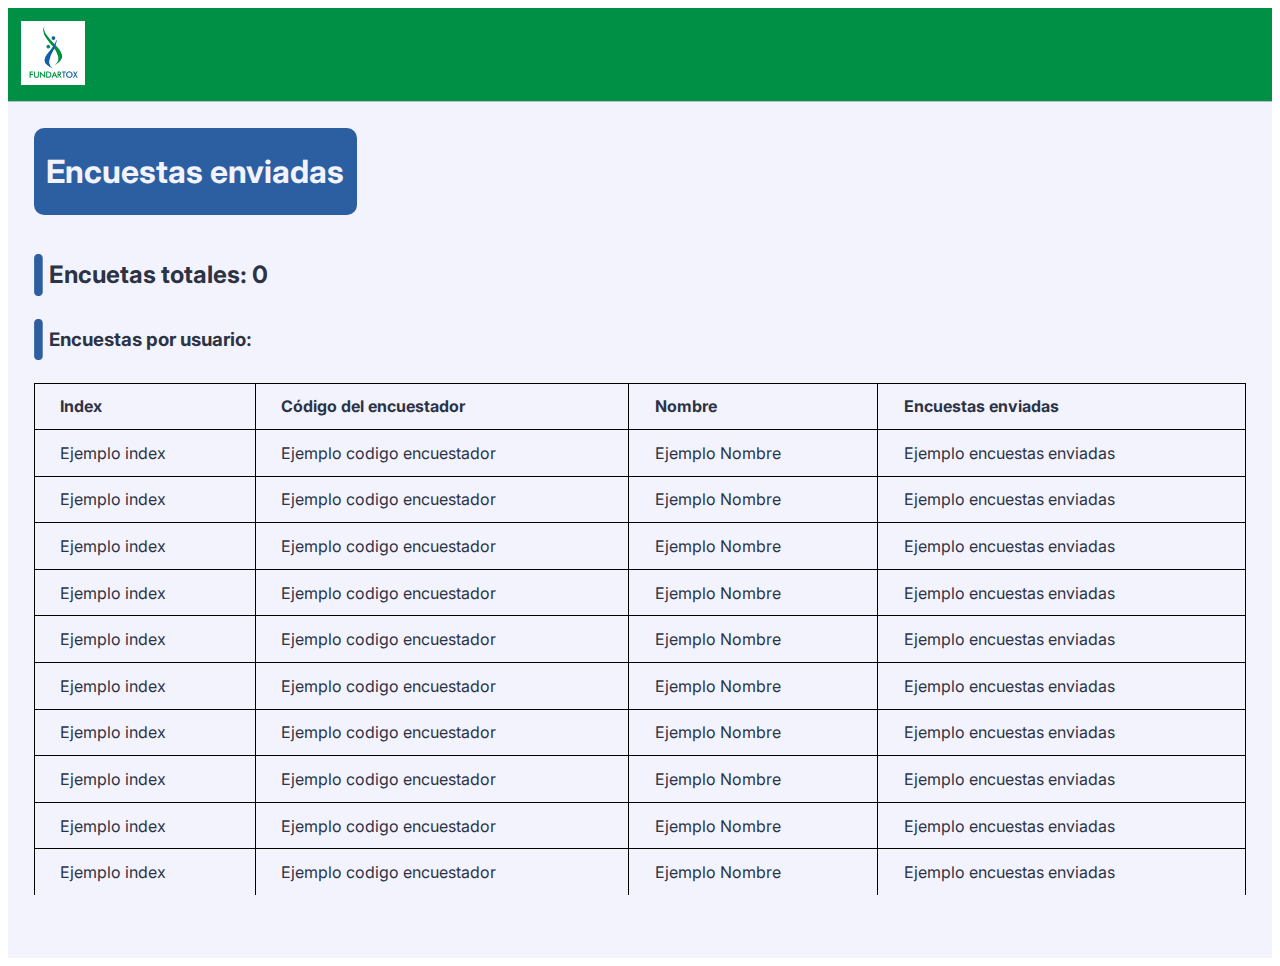
<file: admin.html>
<!DOCTYPE html>
<html lang="en">
<head>
    <meta charset="UTF-8">
    <meta http-equiv="X-UA-Compatible" content="IE=edge">
    <meta name="viewport" content="width=device-width, initial-scale=1.0">
    <title>Document</title>
    <link rel="preconnect" href="https://fonts.googleapis.com">
    <link rel="preconnect" href="https://fonts.gstatic.com" crossorigin>
    <link href="https://fonts.googleapis.com/css2?family=Inter:wght@100;200;400&display=swap" rel="stylesheet">
    <link rel="stylesheet" href="styleAdmin.css">
</head>
<body>
    <main class="body">
        <header class="header">
            <div class="isologo">
                <img src="./images/Isologo.png" alt="isologo">
            </div>
        </header>
        <div class="contenido">
            <div class="divH1">
                <h1>Encuestas enviadas</h1>
            </div>
            <div class="icono-encuesta">
                <img class="icono-hs" src="./images/icon-hs.png" alt="icon-hs">
                <h2>Encuetas totales: <span>0</span></h2>
            </div>
            <div>
                <div class="icono-encuesta">
                    <img class="icono-hs" src="./images/icon-hs.png" alt="icon-hs">
                    <h3>Encuestas por usuario:</h3>
                </div>
                <div class="divTable">
                    <table class="table">
                        <tr class="tr">
                            <th>Index</th>
                            <th>Código del encuestador</th>
                            <th>Nombre</th>
                            <th>Encuestas enviadas</th>
                        </tr>
                        <tr class="tr">
                            <td>Ejemplo index</td>
                            <td>Ejemplo codigo encuestador</td>
                            <td>Ejemplo Nombre</td>
                            <td>Ejemplo encuestas enviadas</td>
                        </tr>
                        <tr class="tr">
                            <td>Ejemplo index</td>
                            <td>Ejemplo codigo encuestador</td>
                            <td>Ejemplo Nombre</td>
                            <td>Ejemplo encuestas enviadas</td>
                        </tr>
                        <tr class="tr">
                            <td>Ejemplo index</td>
                            <td>Ejemplo codigo encuestador</td>
                            <td>Ejemplo Nombre</td>
                            <td>Ejemplo encuestas enviadas</td>
                        </tr>
                        <tr class="tr">
                            <td>Ejemplo index</td>
                            <td>Ejemplo codigo encuestador</td>
                            <td>Ejemplo Nombre</td>
                            <td>Ejemplo encuestas enviadas</td>
                        </tr>
                        <tr class="tr">
                            <td>Ejemplo index</td>
                            <td>Ejemplo codigo encuestador</td>
                            <td>Ejemplo Nombre</td>
                            <td>Ejemplo encuestas enviadas</td>
                        </tr>
                        <tr class="tr">
                            <td>Ejemplo index</td>
                            <td>Ejemplo codigo encuestador</td>
                            <td>Ejemplo Nombre</td>
                            <td>Ejemplo encuestas enviadas</td>
                        </tr>
                        <tr class="tr">
                            <td>Ejemplo index</td>
                            <td>Ejemplo codigo encuestador</td>
                            <td>Ejemplo Nombre</td>
                            <td>Ejemplo encuestas enviadas</td>
                        </tr>
                        <tr class="tr">
                            <td>Ejemplo index</td>
                            <td>Ejemplo codigo encuestador</td>
                            <td>Ejemplo Nombre</td>
                            <td>Ejemplo encuestas enviadas</td>
                        </tr>
                        <tr class="tr">
                            <td>Ejemplo index</td>
                            <td>Ejemplo codigo encuestador</td>
                            <td>Ejemplo Nombre</td>
                            <td>Ejemplo encuestas enviadas</td>
                        </tr>
                        <tr class="tr">
                            <td>Ejemplo index</td>
                            <td>Ejemplo codigo encuestador</td>
                            <td>Ejemplo Nombre</td>
                            <td>Ejemplo encuestas enviadas</td>
                        </tr>
                        <tr class="tr">
                            <td>Ejemplo index</td>
                            <td>Ejemplo codigo encuestador</td>
                            <td>Ejemplo Nombre</td>
                            <td>Ejemplo encuestas enviadas</td>
                        </tr>
                        <tr class="tr">
                            <td>Ejemplo index</td>
                            <td>Ejemplo codigo encuestador</td>
                            <td>Ejemplo Nombre</td>
                            <td>Ejemplo encuestas enviadas</td>
                        </tr>
                        <tr class="tr">
                            <td>Ejemplo index</td>
                            <td>Ejemplo codigo encuestador</td>
                            <td>Ejemplo Nombre</td>
                            <td>Ejemplo encuestas enviadas</td>
                        </tr>
                        <tr class="tr">
                            <td>Ejemplo index</td>
                            <td>Ejemplo codigo encuestador</td>
                            <td>Ejemplo Nombre</td>
                            <td>Ejemplo encuestas enviadas</td>
                        </tr>
                        <tr class="tr">
                            <td>Ejemplo index</td>
                            <td>Ejemplo codigo encuestador</td>
                            <td>Ejemplo Nombre</td>
                            <td>Ejemplo encuestas enviadas</td>
                        </tr>
                        <tr class="tr">
                            <td>Ejemplo index</td>
                            <td>Ejemplo codigo encuestador</td>
                            <td>Ejemplo Nombre</td>
                            <td>Ejemplo encuestas enviadas</td>
                        </tr>
                        <tr class="tr">
                            <td>Ejemplo index</td>
                            <td>Ejemplo codigo encuestador</td>
                            <td>Ejemplo Nombre</td>
                            <td>Ejemplo encuestas enviadas</td>
                        </tr>
                        <tr class="tr">
                            <td>Ejemplo index</td>
                            <td>Ejemplo codigo encuestador</td>
                            <td>Ejemplo Nombre</td>
                            <td>Ejemplo encuestas enviadas</td>
                        </tr>
                        <tr class="tr">
                            <td>Ejemplo index</td>
                            <td>Ejemplo codigo encuestador</td>
                            <td>Ejemplo Nombre</td>
                            <td>Ejemplo encuestas enviadas</td>
                        </tr>
                        <tr class="tr">
                            <td>Ejemplo index</td>
                            <td>Ejemplo codigo encuestador</td>
                            <td>Ejemplo Nombre</td>
                            <td>Ejemplo encuestas enviadas</td>
                        </tr>
                        <tr class="tr">
                            <td>Ejemplo index</td>
                            <td>Ejemplo codigo encuestador</td>
                            <td>Ejemplo Nombre</td>
                            <td>Ejemplo encuestas enviadas</td>
                        </tr>
                        <tr class="tr">
                            <td>Ejemplo index</td>
                            <td>Ejemplo codigo encuestador</td>
                            <td>Ejemplo Nombre</td>
                            <td>Ejemplo encuestas enviadas</td>
                        </tr>
                        <tr class="tr">
                            <td>Ejemplo index</td>
                            <td>Ejemplo codigo encuestador</td>
                            <td>Ejemplo Nombre</td>
                            <td>Ejemplo encuestas enviadas</td>
                        </tr>
                        <tr class="tr">
                            <td>Ejemplo index</td>
                            <td>Ejemplo codigo encuestador</td>
                            <td>Ejemplo Nombre</td>
                            <td>Ejemplo encuestas enviadas</td>
                        </tr>
                        <tr class="tr">
                            <td>Ejemplo index</td>
                            <td>Ejemplo codigo encuestador</td>
                            <td>Ejemplo Nombre</td>
                            <td>Ejemplo encuestas enviadas</td>
                        </tr>
                        <tr class="tr">
                            <td>Ejemplo index</td>
                            <td>Ejemplo codigo encuestador</td>
                            <td>Ejemplo Nombre</td>
                            <td>Ejemplo encuestas enviadas</td>
                        </tr>
                    </table>
                </div>
            </div>
        </div>
    </main>
</body>
</html>
</file>
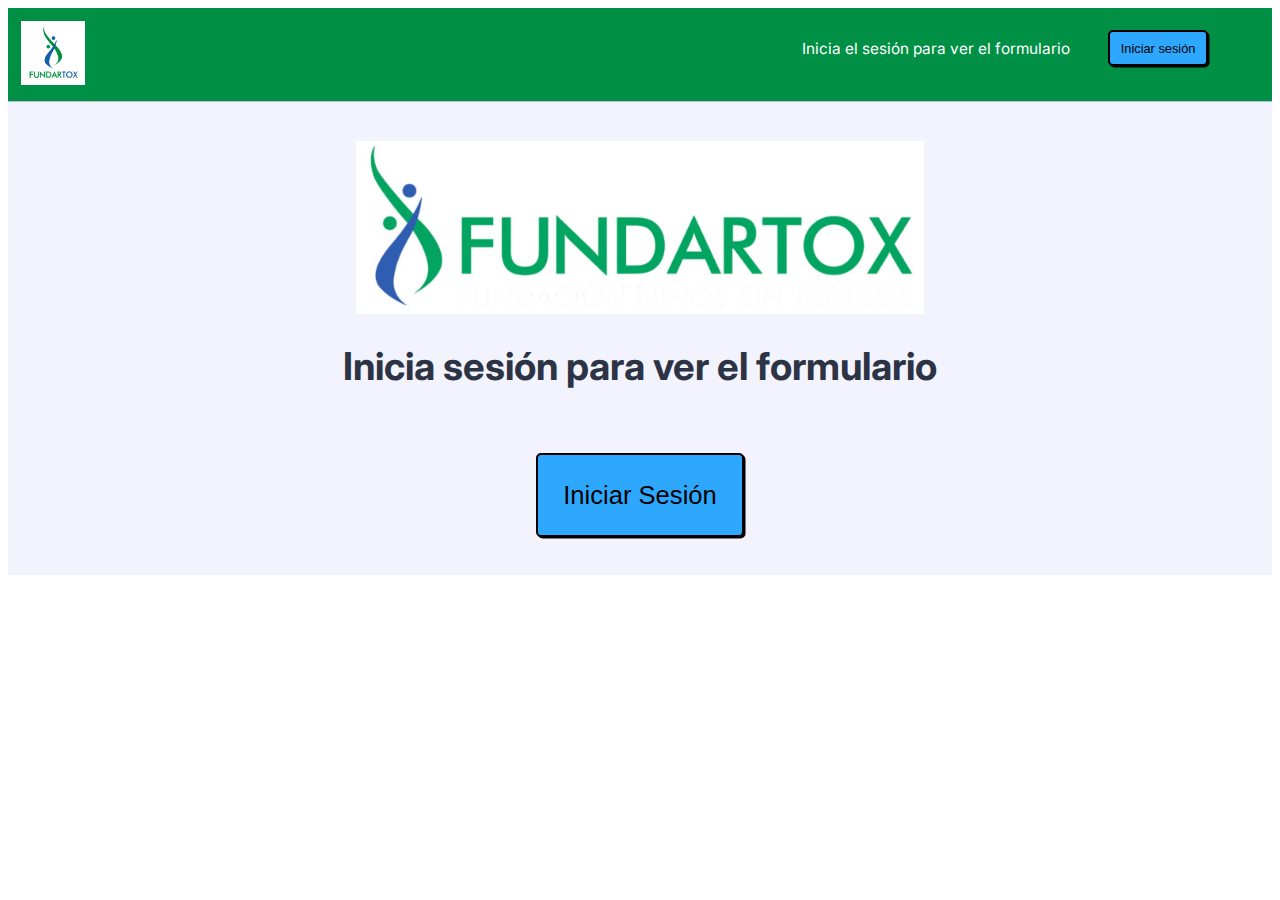
<file: iniciarSesion.html>
<!DOCTYPE html>
<html lang="en">
<head>
    <meta charset="UTF-8">
    <meta http-equiv="X-UA-Compatible" content="IE=edge">
    <meta name="viewport" content="width=device-width, initial-scale=1.0">
    <title>Document</title>
    <link rel="preconnect" href="https://fonts.googleapis.com">
    <link rel="preconnect" href="https://fonts.gstatic.com" crossorigin>
    <link href="https://fonts.googleapis.com/css2?family=Inter:wght@100;200;400&display=swap" rel="stylesheet">
    <link rel="stylesheet" href="style.css">
</head>
<body>
    <main class="body">
        <header class="header">
            <div class="isologo">
                <img src="./images/Isologo.png" alt="isologo">
            </div>
            <div class="divUsuarioSesion">
                <p>Inicia el sesión para ver el formulario <span class="nombreUsuario"></span></p>
                <button class="btnSesion">
                    Iniciar sesión
                </button>
            </div>
        </header>
        <div class="divIniciarSesion">
            <div>
                <img src="./images/Logo.png" alt="logo">
            </div>
            <h1 class="h1Inicio">Inicia sesión para ver el formulario</h1>
            <button class="btnSesionGrande">Iniciar Sesión</button>
        </div>
    </main>
</body>
</html>
</file>
<file: style.css>
/* Formatos */

@import url('https://fonts.googleapis.com/css2?family=Inter:wght@100;200;400&display=swap');

.body{
    box-sizing: border-box;
    margin: 0;
    padding: 0;
    background-color: #F3F3FE;
    font-family: 'Inter', sans-serif;
    color: #2C3345;
    padding-bottom: 3vw;
}

.header{
    text-align: center;
    display: flex;
    justify-content: space-between;
    border-bottom: 1px solid #b8bdc9;
    background-color: #009045;
    padding-bottom: 1vw;
}

.isologo img{
    padding: 1vw 0 0 1vw;
    width: 5vw;
}

.divUsuarioSesion{
    display: flex;
    flex-direction: row;
    align-items: center;
    margin-right: 5vw;
}

.divUsuarioSesion p{
    font-size: 1.2vw;
    margin-right: 3vw;
    color: white;
}

.nombreUsuario{
    font-weight: bold;
    color: white;
}

.divLogo{
    display: flex;
    justify-content: center;
    margin: 1vw 0;
}

.divLogo img{
    width: 55%;
}

/* Diseño general */

.h1{
    font-weight: 500;
    font-size: 1.5vw;
    margin: 1vw 0;
    text-align: center;
    padding-bottom: 2vw;
    font-weight: bold;
    border-bottom: 0.5px solid #b8bdc9;
}

.h2{
    font-weight: 300;
    border-bottom: solid 2px #F3F3FE;
    padding-bottom: 2vw;
    margin: 2vw 0;
    font-size: 1.2vw;
    font-weight: bold;
}

.h3{
    font-weight: normal;
    font-size: 1.1vw;
    margin: 2vw 0 1.5vw 0;
}

/* Inputs */

.label{
    margin: 0.5vw 0 1vw 0;
    font-weight: normal;
}

.labelText{
    font-size: 0.9vw;
    color: #57647e;
    margin-top: 0;
}

.labelTitulo{
    font-size: 1.1vw;
}

.labelCheckbox{
    font-size: 1.1vw;
}

.inputText, .input{
    padding: 1%;
    width: 50%;
    font-size: 1.2vw;
    margin-bottom: 1vw;
    border: solid 1px #b8bdc9;
    border-radius: 4px;
    font-weight: lighter;
}


.inputLargo{
    width: 100%;
}

.inputDate{
    padding: 1%;
    width: 50%;
    margin-bottom: 1vw;
    border: solid 1px #b8bdc9;
    border-radius: 4px;
    font-weight: lighter;
    font-size: 1.1vw;
}

.inputDateTime{
    padding: 1%;
    width: 50%;
    font-size: 1.1vw;
    margin-bottom: 1vw;
    border: solid 1px #b8bdc9;
    border-radius: 4px;
    font-weight: lighter;
}

.inputRadio{
    width: 1.7vw;
    height: 1.7vw;
    margin-bottom: 1vw;
    border: solid 1px #b8bdc9;
    border-radius: 4px;
    font-weight: lighter;
}

.inputCheckbox{
    width: 1.5vw;
    height: 1.5vw;
}

.select{
    padding: 1%;
    width: 50%;
    border: solid 1px #b8bdc9;
    border-radius: 4px;
    font-size: 1.2vw;
    margin-bottom: 1vw;
    font-weight: lighter;
}

.labelSelect{
    font-size: 1.1vw;
    margin: 2vw 0;
    font-weight: bold;
    color: #2C3345;
}

.negrita{
    font-weight: bolder;
    color: black;
}

/* Diseño específico */

.divPar{
    display: flex;
    flex-direction: column;
}

.userForm{
    background-color: white;
    width: 45%;
    display: flex;
    flex-direction: column;
    margin: 0 auto;
    padding: 4%;
    box-shadow: 0 4px 4px rgba(87,100,126,.21);
    border-radius: 4px;
}

/* Establecimiento sanitario */

.establecimientoSanitario{
    margin-top: 2vw;
    display: flex;
    flex-direction: column;
}

/* Datos personales */

.dosDivsJuntos{
    display: flex;
    justify-content: space-between;
}

.dosDivsJuntos div{
    display: flex;
    flex-direction: column-reverse;
}

.dosDivsJuntos div input{
    margin-top: 1vw;
    padding: 2%;
    width: 21vw;
}

.dosDivsJuntos div label{
    margin-top: .5vw;
}

.fechaNacimiento{
    display: flex;
    flex-direction: column-reverse;
}

.divLargo{
    display: flex;
    flex-direction: column-reverse;
}

.divSeparacion{
    margin: 1vw 0;
}

/* Condición salud paciente */

.divPreguntaRadio{
    display: flex;
    justify-content: space-between;
    width: 60%;
}

.divDosRadio{
    display: flex;
    align-items: center;
}

.divDosRadio label{
    margin: 0 0 1vw 0.5vw;
}

/* Ingreso paciente guardia */

.divSelect{
    margin: 2vw 0;
}

.divSelectMultiple{
    margin: 2vw 0;
}

.selectScroll{
    overflow-y: auto;
    width: 100%;
    height: 40vw;
    padding: 2%;
}

.selectScroll::-webkit-scrollbar{
    width: 8px;
}

.selectScroll::-webkit-scrollbar-thumb{
    background-color: #888;
    border-radius: 4px;
}

.selectScroll::-webkit-scrollbar-track{
    background-color: #eee;
    border-radius: 4px;
}

.divMultipleCheckbox{
    display: flex;
    justify-content: space-between;
    width: 80%;
}

.divMultipleCheckboxLargo{
    display: flex;
    justify-content: space-between;
    width: 95%;
    margin-bottom: 2.5vw;
}

.divCheckbox{
    display: flex;
    align-items: center;
}

.divCheckbox .labelCheckbox{
    margin-left: 0.6vw;
}

.divTresRadio{
    display: flex;
    justify-content: space-between;
    width: 80%;
    margin-bottom: 1.5vw;
}

/* Botones */

.botonesForm{
    display: flex;
    justify-content: flex-end;
    margin-top: 2vw;
}

.btnEnviar{
    width: 9vw;
    height: 3.5vw;
    color: white;
    background-color: #2e69ff;
    border: none;
    border-radius: 4px;
    font-size: 1.5vw;
}

.btnSesion{
    background-color: #2EA8FF;
    border: 2px solid black;
    border-radius: 5px;
    width: 7.8vw;
    height: 2.8vw;
    box-shadow: 1.5px 1.5px black;
    color: black;
    font-size: 1vw;
}

.btnSesion:hover{
    color: white;
    box-shadow: 1.5px 1.5px #2e69ff;
}


/* INICIO SESION */

.divIniciarSesion{
    display: flex;
    flex-direction: column;
    align-items: center;
}

.h1Inicio{
    font-size: 3vw;
}

.divIniciarSesion div{
    text-align: center;
    margin-top: 3vw;
}

.divIniciarSesion div img{
    width: 45%;
}

.btnSesionGrande{
    background-color: #2EA8FF;
    border: 2px solid black;
    border-radius: 5px;
    box-shadow: 1.5px 1.5px black;
    color: black;
    font-size: 2vw;
    margin-top: 3vw;
    padding: 2%;
}

.btnSesionGrande:hover{
    color: white;
    box-shadow: 1.5px 1.5px #2e69ff;
}
</file>
<file: styleAdmin.css>
@import url('https://fonts.googleapis.com/css2?family=Inter:wght@100;200;400&display=swap');

.body{
    box-sizing: border-box;
    margin: 0;
    padding: 0;
    background-color: #F3F3FE;
    font-family: 'Inter', sans-serif;
    color: #2C3345;
    padding-bottom: 3vw;
}

.header{
    text-align: center;
    display: flex;
    justify-content: space-between;
    border-bottom: 1px solid #b8bdc9;
    background-color: #009045;
    padding-bottom: 1vw;
}

.isologo img{
    padding: 1vw 0 0 1vw;
    width: 5vw;
}

.contenido{
    margin: 2vw;
}

/* H1 */

.divH1{
    background-color: #2B5FA2;
    width: max-content;
    padding: 0.2vw 1vw;
    border-radius: 10px;
    color: #F3F3FE;
    margin-bottom: 2vw;
}

.icono-encuesta{
    display: flex;
    align-items: center;
}

.icono-hs{
    width: 0.7vw;
    height: min-content;
    margin-right: 0.5vw;
}

.divTable{
    margin-top: 1vw;
    height: 40vw;
    overflow-y: auto;
}

.table{
    margin: 0 auto;
    border-collapse: collapse;
    width: 100%;
    padding: 2%;
}

.tr td, .tr th{
    border: 1px solid black;
    padding: 1vw 2vw;
    text-align: start;
}
</file>
